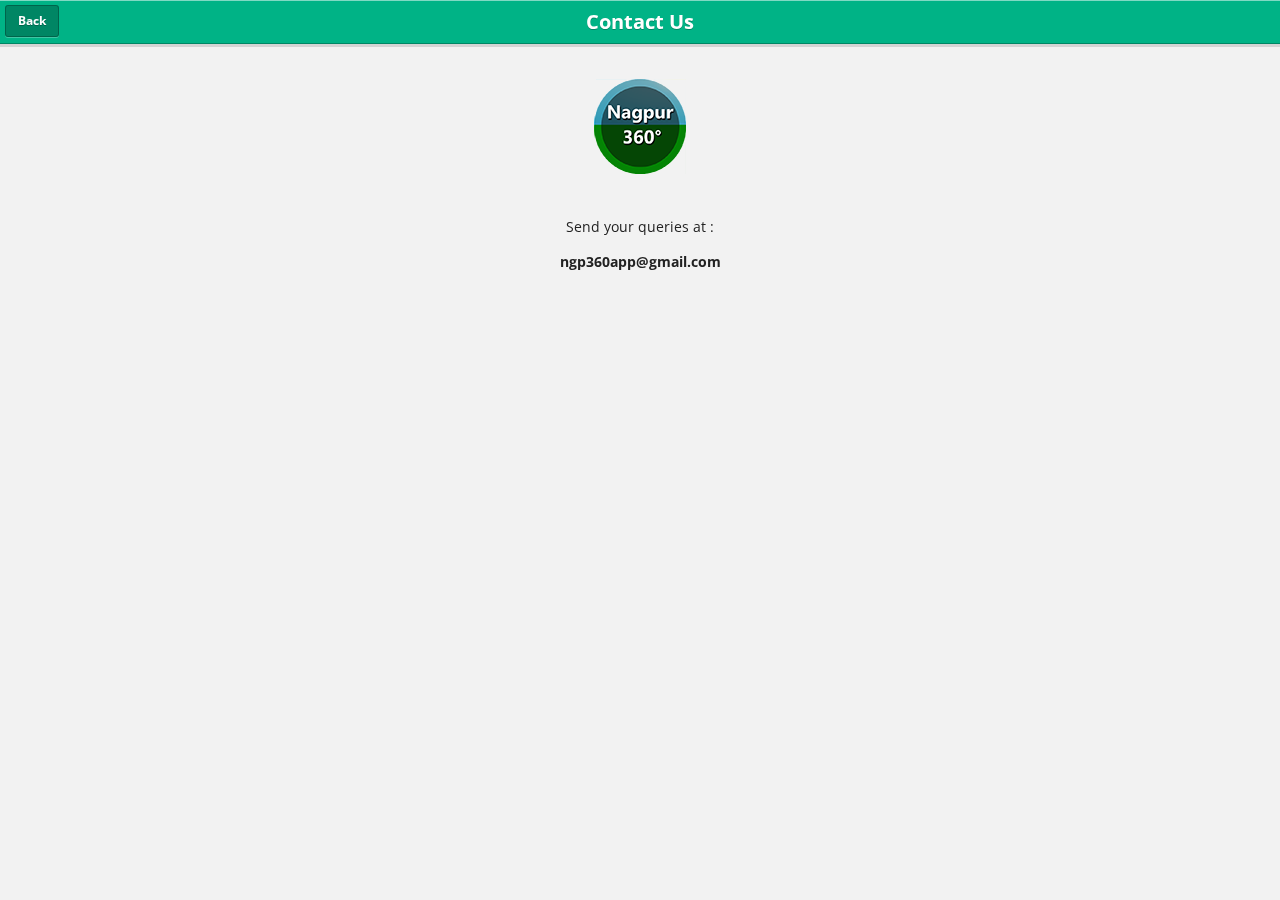
<file: contact.html>
<!DOCTYPE html>
<html>
	<head>
		<meta charset="utf-8">
		<title>Charu</title>

		<!-- Sets initial viewport load and disables zooming	-->
		<meta name="viewport" content="initial-scale=1, maximum-scale=1, user-scalable=no">

		<!-- Makes your prototype chrome-less once bookmarked to your phone's home screen -->
		<meta name="apple-mobile-web-app-capable" content="yes">
		<meta name="apple-mobile-web-app-status-bar-style" content="black">

		<!-- Set Apple icons for when prototype is saved to home screen -->
		<link rel="apple-touch-icon-precomposed" sizes="114x114" href="touch-icons/apple-touch-icon-114x114.png">
		<link rel="apple-touch-icon-precomposed" sizes="72x72" href="touch-icons/apple-touch-icon-72x72.png">
		<link rel="apple-touch-icon-precomposed" sizes="57x57" href="touch-icons/apple-touch-icon-57x57.png">

		<!-- Include the compiled Ratchet CSS -->
		<link rel="stylesheet" href="static/css/ratchet.css">
		<link rel="stylesheet" href="static/css/snap.css">
		<link rel="stylesheet" href="static/css/vine.css">

	</head>
	<body>
	
	<div class="snap-drawers">
				<div class="snap-drawer snap-drawer-left" id="left-drawer">
			<ul class="list">

				<li class="list-divider">Home</li>
					<li><a href="index.html"><img src="static/img/placeholders/50.gif" class="avatar"> Nagpur</a></li>

				<li class="list-divider">Explore</li>
					<li><a href="#">News</a></li>
					<li><a href="#">#ComingSoon</a></li>
				<li class="list-divider">App Related</li>
					<li><a href="#">Useful Links <span class="chevron"></span></a></li>
					<li><a href="#">New Features Guide <span class="chevron"></span></a></li>
					<li><a href="contact.html">Contact Us <span class="chevron"></span></a></li>
					<li><a href="terms.html">Terms &amp; Conditions <span class="chevron"></span></a></li>
					<li><center> v1.0 Dragon</br>&copy; 2016</br>Charu Gaurkar</center></li>
			</ul>
		</div>
	</div>

		<div id="content">
	
		<!-- Make sure all your bars are the first things in your <body> -->
		<header class="bar-title">
			<button class="button" id="toggle-left"><a href="index.html">Back</a></button>
			<h1 class="title">Contact Us</h1>
		</header>
		
		<!-- Wrap all non-bar HTML in the .content div (this is actually what scrolls) -->
		<!-- <div class="content">-->

				<div class="content">
			<div class="media">
				<center>
				<br><br><img src="static/logo.png"></center>
				<p style="padding:20px;">
					<center>Send your queries at : <br><br>
					<email><b>ngp360app@gmail.com</b></email>
					</center>
					</p>
				</div>
			</div>
	</div>



	<script type="text/javascript" src="static/js/ratchet.custom.js"></script>
	<script type="text/javascript" src="static/js/jquery.min.js"></script>
	<script type="text/javascript" src="static/js/app.js"></script>
	</body>
</html>
</file>
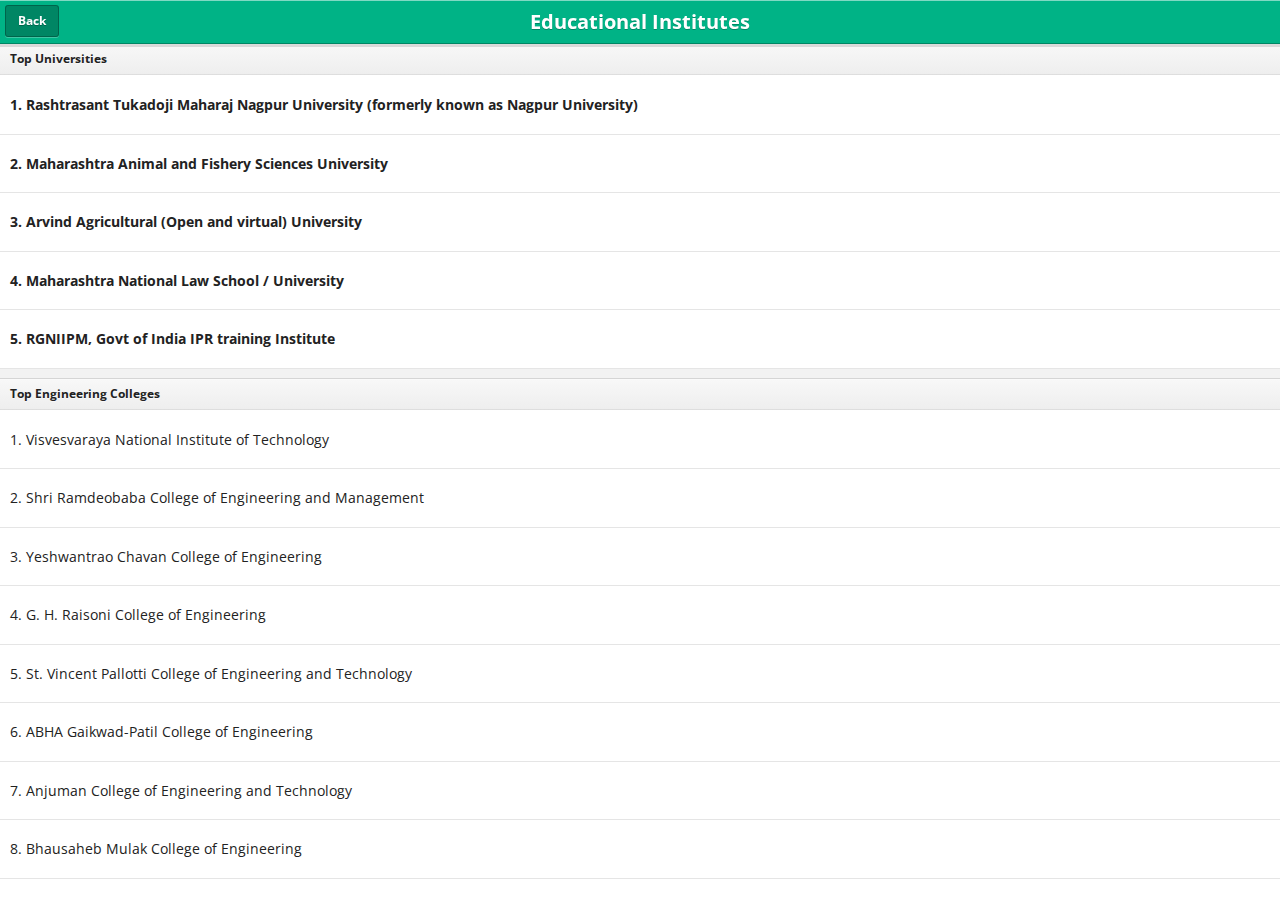
<file: edu.html>
<!DOCTYPE html>
<html>
	<head>
		<meta charset="utf-8">
		<title>Charu</title>

		<!-- Sets initial viewport load and disables zooming	-->
		<meta name="viewport" content="initial-scale=1, maximum-scale=1, user-scalable=no">

		<!-- Makes your prototype chrome-less once bookmarked to your phone's home screen -->
		<meta name="apple-mobile-web-app-capable" content="yes">
		<meta name="apple-mobile-web-app-status-bar-style" content="black">

		<!-- Set Apple icons for when prototype is saved to home screen -->
		<link rel="apple-touch-icon-precomposed" sizes="114x114" href="touch-icons/apple-touch-icon-114x114.png">
		<link rel="apple-touch-icon-precomposed" sizes="72x72" href="touch-icons/apple-touch-icon-72x72.png">
		<link rel="apple-touch-icon-precomposed" sizes="57x57" href="touch-icons/apple-touch-icon-57x57.png">

		<!-- Include the compiled Ratchet CSS -->
		<link rel="stylesheet" href="static/css/ratchet.css">
		<link rel="stylesheet" href="static/css/vine.css">

	</head>
	<body>
	

		<div id="content">
	
		<!-- Make sure all your bars are the first things in your <body> -->
		<header class="bar-title">
			<button class="button" id="toggle-left"><a href="index.html">Back</a></button>
			<h1 class="title">Educational Institutes</h1>
		</header>
		
		<!-- Wrap all non-bar HTML in the .content div (this is actually what scrolls) -->
		<!-- <div class="content">-->

				<div class="content">
		    <ul class="list">
  				<li class="list-divider">Top Universities</li>
  				<li><b>1. Rashtrasant Tukadoji Maharaj Nagpur University (formerly known as Nagpur University)</b></li>
  				<li><b>2. Maharashtra Animal and Fishery Sciences University</b></li>
  				<li><b>3. Arvind Agricultural (Open and virtual) University</b></li>
  				<li><b>4. Maharashtra National Law School / University</b></li>
  				<li><b>5. RGNIIPM, Govt of India IPR training Institute</b></li>
			</ul>
			<ul class="list">
  				<li class="list-divider">Top Engineering Colleges</li>
  				<li>1. Visvesvaraya National Institute of Technology</li>
  				<li>2. Shri Ramdeobaba College of Engineering and Management</li>
  				<li>3. Yeshwantrao Chavan College of Engineering</li>
  				<li>4. G. H. Raisoni College of Engineering</li>
  				<li>5. St. Vincent Pallotti College of Engineering and Technology</li>
  				<li>6. ABHA Gaikwad-Patil College of Engineering</li>
  				<li>7. Anjuman College of Engineering and Technology</li>
  				<li>8. Bhausaheb Mulak College of Engineering</li>
  				<li>9. Dr. Babasaheb Ambedkar College of Engineering & Research, Wanadongri</li>
  				<li>10. J D College Of Engineering And Management</li>
  				<li>11. Jhulelal Institute of Technology</li>
  				<li>12. Karmaveer Dadasaheb Kannamwar College of Engineering</li>
  				<li>13. Laxminarayan Institute of Technology</li>
  				<li>14. Nagarjuna Institute of Engineering Technology & Management</li>
  				<li>15. Nagpur Institute of Technology</li>
  				<li>16. Nuva College of Engineering and Technology</li>
  				<li>17. Priydarshini Institute of Engineering and Technology</li>
  				<li>18. Rajiv Gandhi College of Engineering & Research</li>
  				<li>19. S. B. Jain Institute of Technology</li>
  				<li>20. Umrer College of Engineering</li>
  				<li>21. Vidya Niketan Institute of Engineering & Technology</li>
  				<li>22. Wainganga College of Engineering</li>	
  			</ul>
			<ul class="list">
  				<li class="list-divider">Top Management Colleges</li>
				<li>1. Datta Meghe Institute of Management Studies</li>
				<li>2. Dr. Ambedkar Institute of Management Studies and Research</li>
				<li>3. Green Heaven Institute of Management and Research (MBA)</li> 
				<li>4. IIMP Distance Education of Management</li>
				<li>5. Indian Institute of Management Nagpur</li>
				<li>6. OCTAVE Business School</li>
			</ul>  		
			<ul class="list">
  				<li class="list-divider">Top Medical Colleges</li>
				<li>1. Government Medical College</li>
				<li>2. Indira Gandhi Medical College</li>
				<li>3. N. K. P. Salve Institute of Medical Sci, & Research Center & Lata Mangeshkar Hospital</li> 
			</ul>  		
		</div>
		</div>


	<script type="text/javascript" src="static/js/ratchet.custom.js"></script>
	<script type="text/javascript" src="static/js/jquery.min.js"></script>
	<script type="text/javascript" src="static/js/app.js"></script>
	</body>
</html>
</file>
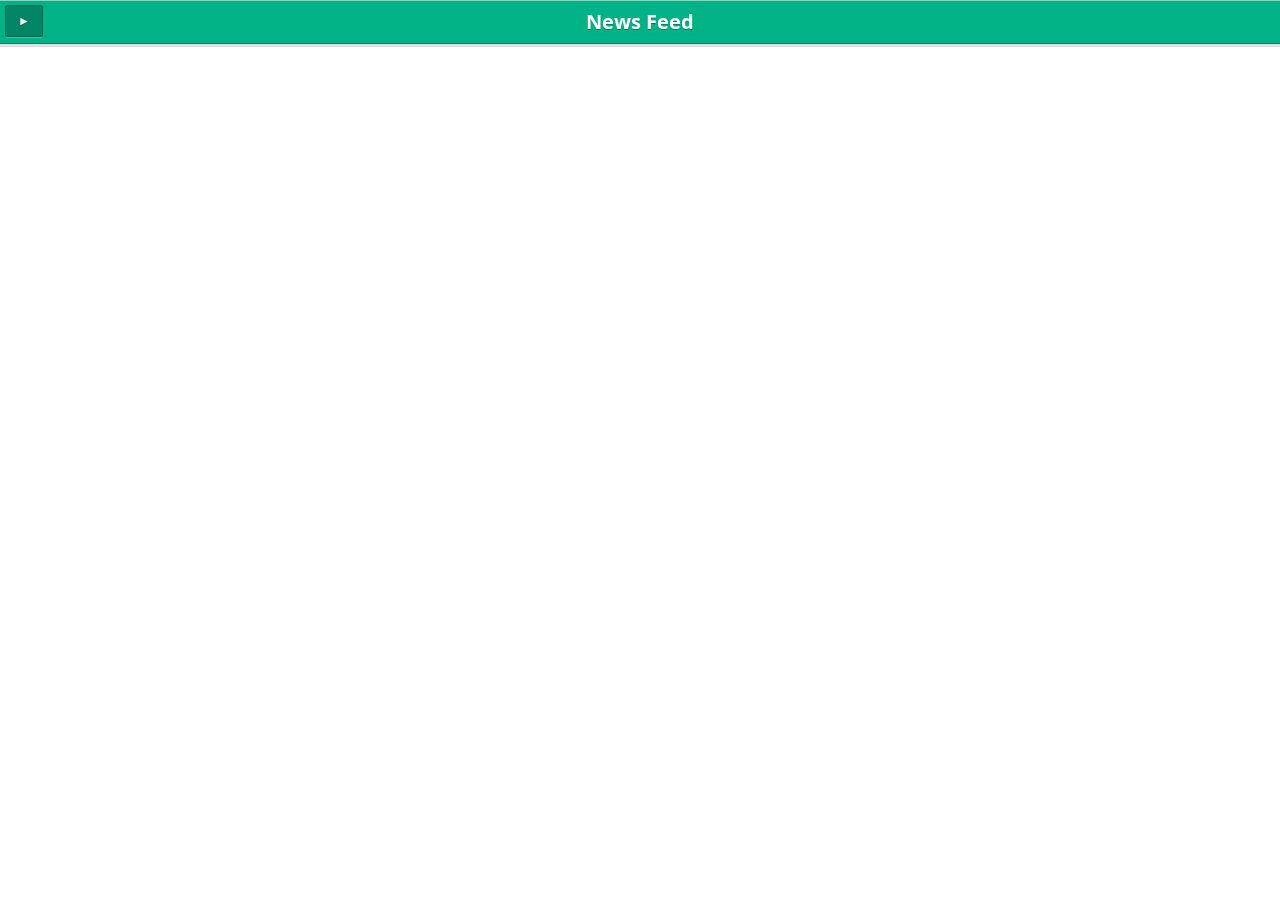
<file: feed.html>
<!DOCTYPE html>
<html>
	<head>
		<meta charset="utf-8">
		<title>Charu</title>

		<!-- Sets initial viewport load and disables zooming	-->
		<meta name="viewport" content="initial-scale=1, maximum-scale=1, user-scalable=no">

		<!-- Makes your prototype chrome-less once bookmarked to your phone's home screen -->
		<meta name="apple-mobile-web-app-capable" content="yes">
		<meta name="apple-mobile-web-app-status-bar-style" content="black">

		<!-- Set Apple icons for when prototype is saved to home screen -->
		<link rel="apple-touch-icon-precomposed" sizes="114x114" href="touch-icons/apple-touch-icon-114x114.png">
		<link rel="apple-touch-icon-precomposed" sizes="72x72" href="touch-icons/apple-touch-icon-72x72.png">
		<link rel="apple-touch-icon-precomposed" sizes="57x57" href="touch-icons/apple-touch-icon-57x57.png">

		<!-- Include the compiled Ratchet CSS -->
		<link rel="stylesheet" href="static/css/ratchet.css">
		<link rel="stylesheet" href="static/css/snap.css">
		<link rel="stylesheet" href="static/css/vine.css">

	</head>
	<body>
	
	<div class="snap-drawers">
				<div class="snap-drawer snap-drawer-left" id="left-drawer">
			<ul class="list">

				<li class="list-divider">Home</li>
					<li><a href="index.html"><img src="static/img/placeholders/50.gif" class="avatar"> Nagpur</a></li>

				<li class="list-divider">Explore</li>
					<li><a href="feed.html">News</a></li>
					<li><a href="#">#ComingSoon</a></li>
				<li class="list-divider">App Related</li>
					<li><a href="links.html">Useful Links <span class="chevron"></span></a></li>
					<li><a href="#">New Features Guide <span class="chevron"></span></a></li>
					<li><a href="contact.html">Contact Us <span class="chevron"></span></a></li>
					<li><a href="terms.html">Terms &amp; Conditions <span class="chevron"></span></a></li>
					<li><center> v1.0 Dragon</br>&copy; 2016</br>Charu Gaurkar</center></li>
			</ul>
		</div>
	</div>

		<div id="content">
	
		<!-- Make sure all your bars are the first things in your <body> -->
		<header class="bar-title">
			<button class="button" id="toggle-left">►</button>
			<h1 class="title">News Feed</h1>
		</header>
		
		<!-- Wrap all non-bar HTML in the .content div (this is actually what scrolls) -->
		<!-- <div class="content">-->

	<script type="text/javascript" src="static/js/ratchet.custom.js"></script>
	<script type="text/javascript" src="static/js/jquery.min.js"></script>
	<script type="text/javascript" src="static/js/snap.js"></script>
	<script type="text/javascript" src="static/js/app.js"></script>
	</body>
</html>
</file>
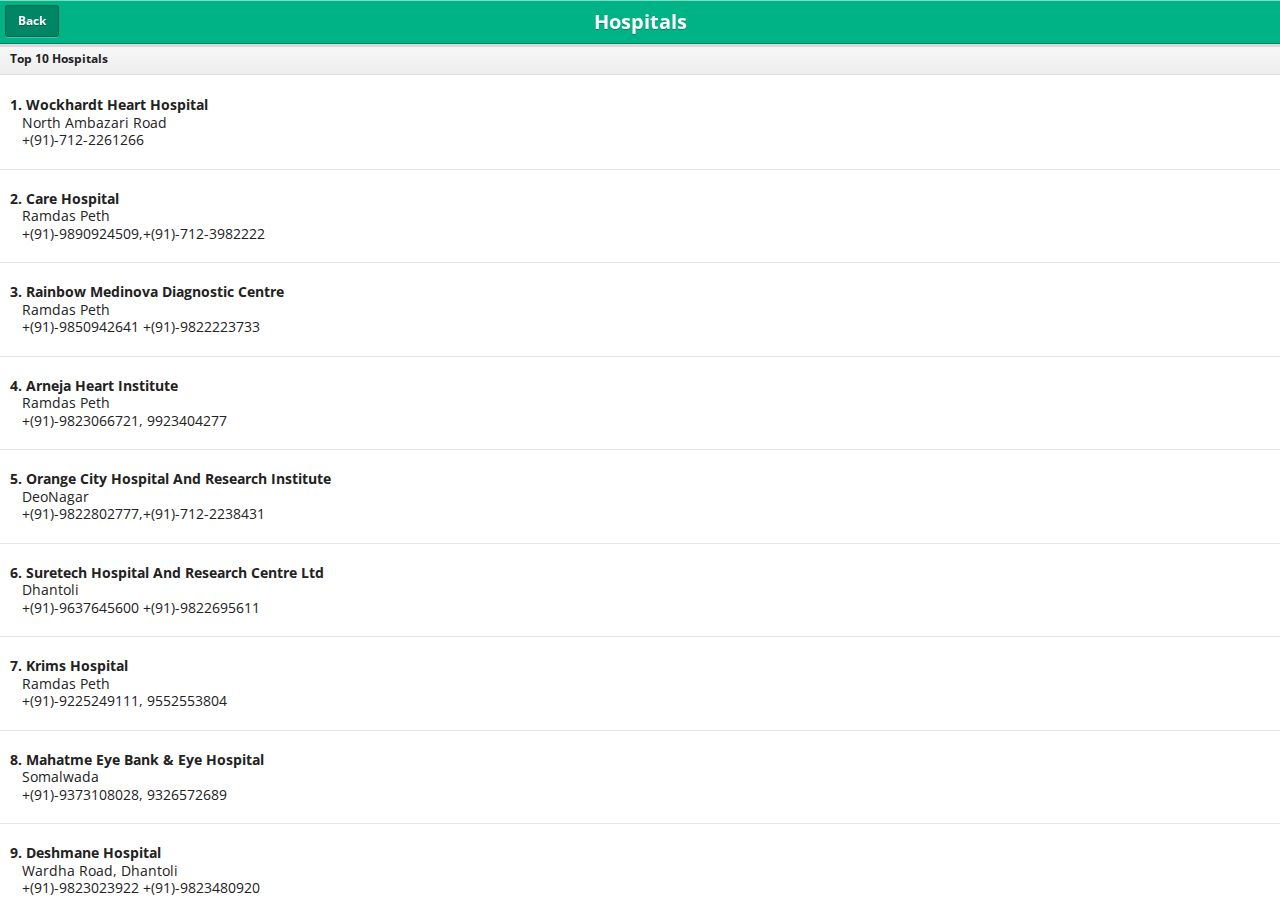
<file: health.html>
<!DOCTYPE html>
<html>
	<head>
		<meta charset="utf-8">
		<title>Charu</title>

		<!-- Sets initial viewport load and disables zooming	-->
		<meta name="viewport" content="initial-scale=1, maximum-scale=1, user-scalable=no">

		<!-- Makes your prototype chrome-less once bookmarked to your phone's home screen -->
		<meta name="apple-mobile-web-app-capable" content="yes">
		<meta name="apple-mobile-web-app-status-bar-style" content="black">

		<!-- Set Apple icons for when prototype is saved to home screen -->
		<link rel="apple-touch-icon-precomposed" sizes="114x114" href="touch-icons/apple-touch-icon-114x114.png">
		<link rel="apple-touch-icon-precomposed" sizes="72x72" href="touch-icons/apple-touch-icon-72x72.png">
		<link rel="apple-touch-icon-precomposed" sizes="57x57" href="touch-icons/apple-touch-icon-57x57.png">

		<!-- Include the compiled Ratchet CSS -->
		<link rel="stylesheet" href="static/css/ratchet.css">
		<link rel="stylesheet" href="static/css/vine.css">

	</head>
	<body>
	

		<div id="content">
	
		<!-- Make sure all your bars are the first things in your <body> -->
		<header class="bar-title">
			<button class="button"><a href="index.html">Back</a></button>
			<h1 class="title">Hospitals</h1>
		</header>
		<!-- Wrap all non-bar HTML in the .content div (this is actually what scrolls) -->
		<div class="content">
		    <ul class="list">
  				<li class="list-divider">Top 10 Hospitals</li>
  				<li><b>1. Wockhardt Heart Hospital</b></br>&nbsp;&nbsp;&nbsp;North Ambazari Road</br>&nbsp;&nbsp;&nbsp;+(91)-712-2261266</li>
  				<li><b>2. Care Hospital</b></br>&nbsp;&nbsp;&nbsp;Ramdas Peth</br>&nbsp;&nbsp;&nbsp;+(91)-9890924509,+(91)-712-3982222</li>
  				<li><b>3. Rainbow Medinova Diagnostic Centre</b></br>&nbsp;&nbsp;&nbsp;Ramdas Peth</br>&nbsp;&nbsp;&nbsp;+(91)-9850942641 +(91)-9822223733</li>
  				<li><b>4. Arneja Heart Institute</b></br>&nbsp;&nbsp;&nbsp;Ramdas Peth</br>&nbsp;&nbsp;&nbsp;+(91)-9823066721, 9923404277</li>
  				<li><b>5. Orange City Hospital And Research Institute</b></br>&nbsp;&nbsp;&nbsp;DeoNagar</br>&nbsp;&nbsp;&nbsp;+(91)-9822802777,+(91)-712-2238431</li>
  				<li><b>6. Suretech Hospital And Research Centre Ltd</b></br>&nbsp;&nbsp;&nbsp;Dhantoli</br>&nbsp;&nbsp;&nbsp;+(91)-9637645600 +(91)-9822695611</li>
  				<li><b>7. Krims Hospital</b></br>&nbsp;&nbsp;&nbsp;Ramdas Peth</br>&nbsp;&nbsp;&nbsp;+(91)-9225249111, 9552553804</li>
  				<li><b>8. Mahatme Eye Bank & Eye Hospital</b></br>&nbsp;&nbsp;&nbsp;Somalwada</br>&nbsp;&nbsp;&nbsp;+(91)-9373108028, 9326572689</li>
  				<li><b>9. Deshmane Hospital</b></br>&nbsp;&nbsp;&nbsp;Wardha Road, Dhantoli</br>&nbsp;&nbsp;&nbsp;+(91)-9823023922 +(91)-9823480920</li>
  				<li><b>10. G T Padole Hospital</b></br>&nbsp;&nbsp;&nbsp;Padole Layout</br>&nbsp;&nbsp;&nbsp;+(91)-9823148755, 9823014759</li>
			</ul>
		</div>
		</div>
		
		<!-- Wrap all non-bar HTML in the .content div (this is actually what scrolls) -->
		<!-- <div class="content">-->

	<script type="text/javascript" src="static/js/ratchet.custom.js"></script>
	<script type="text/javascript" src="static/js/jquery.min.js"></script>
	<script type="text/javascript" src="static/js/app.js"></script>
	</body>
</html>
</file>
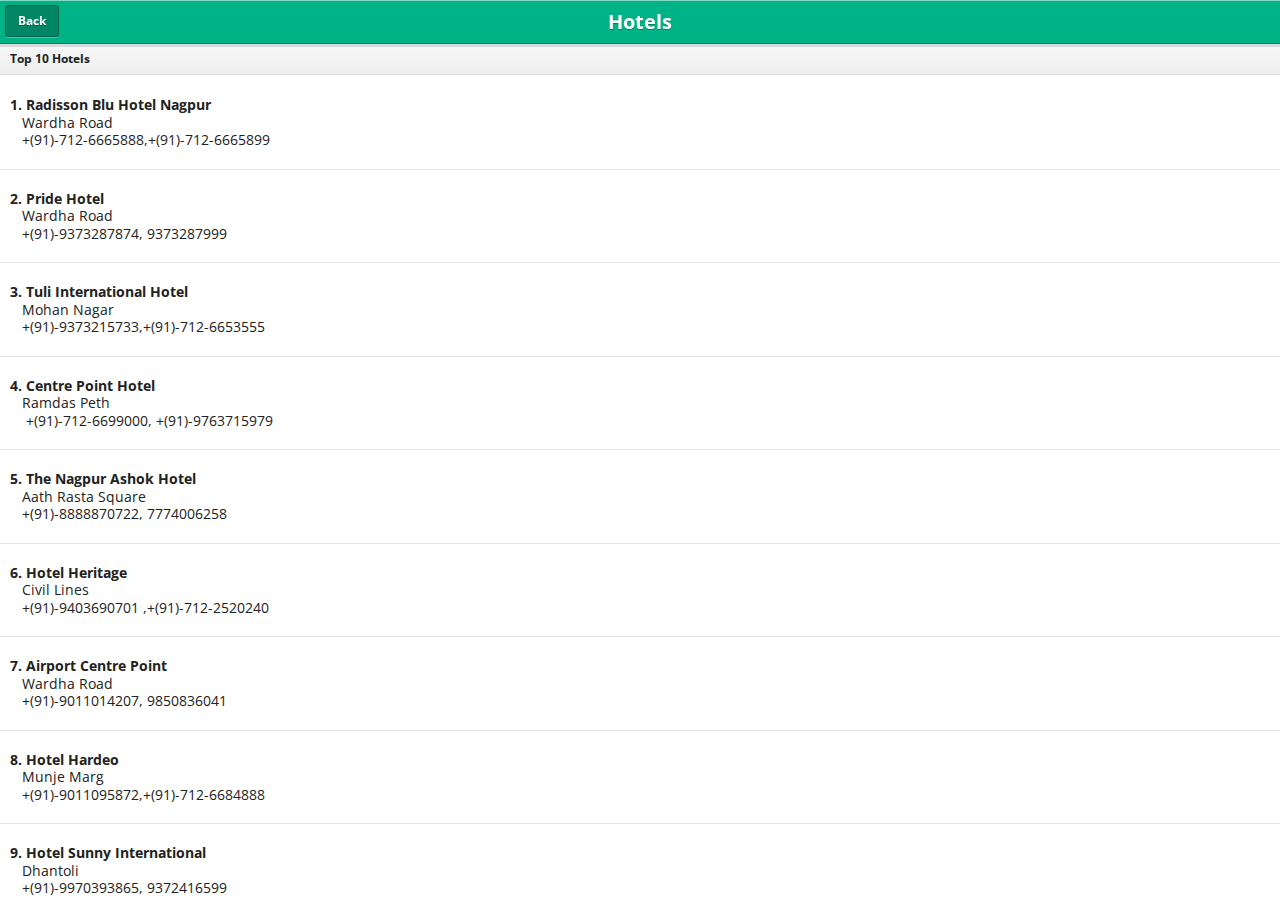
<file: hotel.html>
<!DOCTYPE html>
<html>
	<head>
		<meta charset="utf-8">
		<title>Charu</title>

		<!-- Sets initial viewport load and disables zooming	-->
		<meta name="viewport" content="initial-scale=1, maximum-scale=1, user-scalable=no">

		<!-- Makes your prototype chrome-less once bookmarked to your phone's home screen -->
		<meta name="apple-mobile-web-app-capable" content="yes">
		<meta name="apple-mobile-web-app-status-bar-style" content="black">

		<!-- Set Apple icons for when prototype is saved to home screen -->
		<link rel="apple-touch-icon-precomposed" sizes="114x114" href="touch-icons/apple-touch-icon-114x114.png">
		<link rel="apple-touch-icon-precomposed" sizes="72x72" href="touch-icons/apple-touch-icon-72x72.png">
		<link rel="apple-touch-icon-precomposed" sizes="57x57" href="touch-icons/apple-touch-icon-57x57.png">

		<!-- Include the compiled Ratchet CSS -->
		<link rel="stylesheet" href="static/css/ratchet.css">
		<link rel="stylesheet" href="static/css/vine.css">

	</head>
	<body>

		<div id="content">
	
		<!-- Make sure all your bars are the first things in your <body> -->
		<header class="bar-title">
			<button class="button" id="toggle-left"><a href="index.html">Back</a></button>
			<h1 class="title">Hotels</h1>
		</header>
		
		<!-- Wrap all non-bar HTML in the .content div (this is actually what scrolls) -->
		<!-- <div class="content">-->
				<div class="content">
		    <ul class="list">
  				<li class="list-divider">Top 10 Hotels</li>
  				<li><b>1. Radisson Blu Hotel Nagpur</b></br>&nbsp;&nbsp;&nbsp;Wardha Road</br>&nbsp;&nbsp;&nbsp;+(91)-712-6665888,+(91)-712-6665899</li>
  				<li><b>2. Pride Hotel</b></br>&nbsp;&nbsp;&nbsp;Wardha Road</br>&nbsp;&nbsp;&nbsp;+(91)-9373287874, 9373287999</li>
  				<li><b>3. Tuli International Hotel</b></br>&nbsp;&nbsp;&nbsp;Mohan Nagar</br>&nbsp;&nbsp;&nbsp;+(91)-9373215733,+(91)-712-6653555</li>
  				<li><b>4. Centre Point Hotel</b></br>&nbsp;&nbsp;&nbsp;Ramdas Peth</br>&nbsp;&nbsp;&nbsp;  +(91)-712-6699000, +(91)-9763715979</li>
  				<li><b>5. The Nagpur Ashok Hotel</b></br>&nbsp;&nbsp;&nbsp;Aath Rasta Square</br>&nbsp;&nbsp;&nbsp;+(91)-8888870722, 7774006258</li>
  				<li><b>6. Hotel Heritage</b></br>&nbsp;&nbsp;&nbsp;Civil Lines</br>&nbsp;&nbsp;&nbsp;+(91)-9403690701 ,+(91)-712-2520240 </li>
  				<li><b>7. Airport Centre Point</b></br>&nbsp;&nbsp;&nbsp;Wardha Road</br>&nbsp;&nbsp;&nbsp;+(91)-9011014207, 9850836041</li>
  				<li><b>8. Hotel Hardeo</b></br>&nbsp;&nbsp;&nbsp;Munje Marg</br>&nbsp;&nbsp;&nbsp;+(91)-9011095872,+(91)-712-6684888</li>
  				<li><b>9. Hotel Sunny International</b></br>&nbsp;&nbsp;&nbsp;Dhantoli</br>&nbsp;&nbsp;&nbsp;+(91)-9970393865, 9372416599</li>
  				<li><b>10. Hotel Royal Regency</b></br>&nbsp;&nbsp;&nbsp;Butibori</br>&nbsp;&nbsp;&nbsp;+(91)-9325777209 +(91)-9325777202 </li>
			</ul>
		</div>
	</div>

	<script type="text/javascript" src="static/js/ratchet.custom.js"></script>
	<script type="text/javascript" src="static/js/jquery.min.js"></script>
	<script type="text/javascript" src="static/js/app.js"></script>
	</body>
</html>
</file>
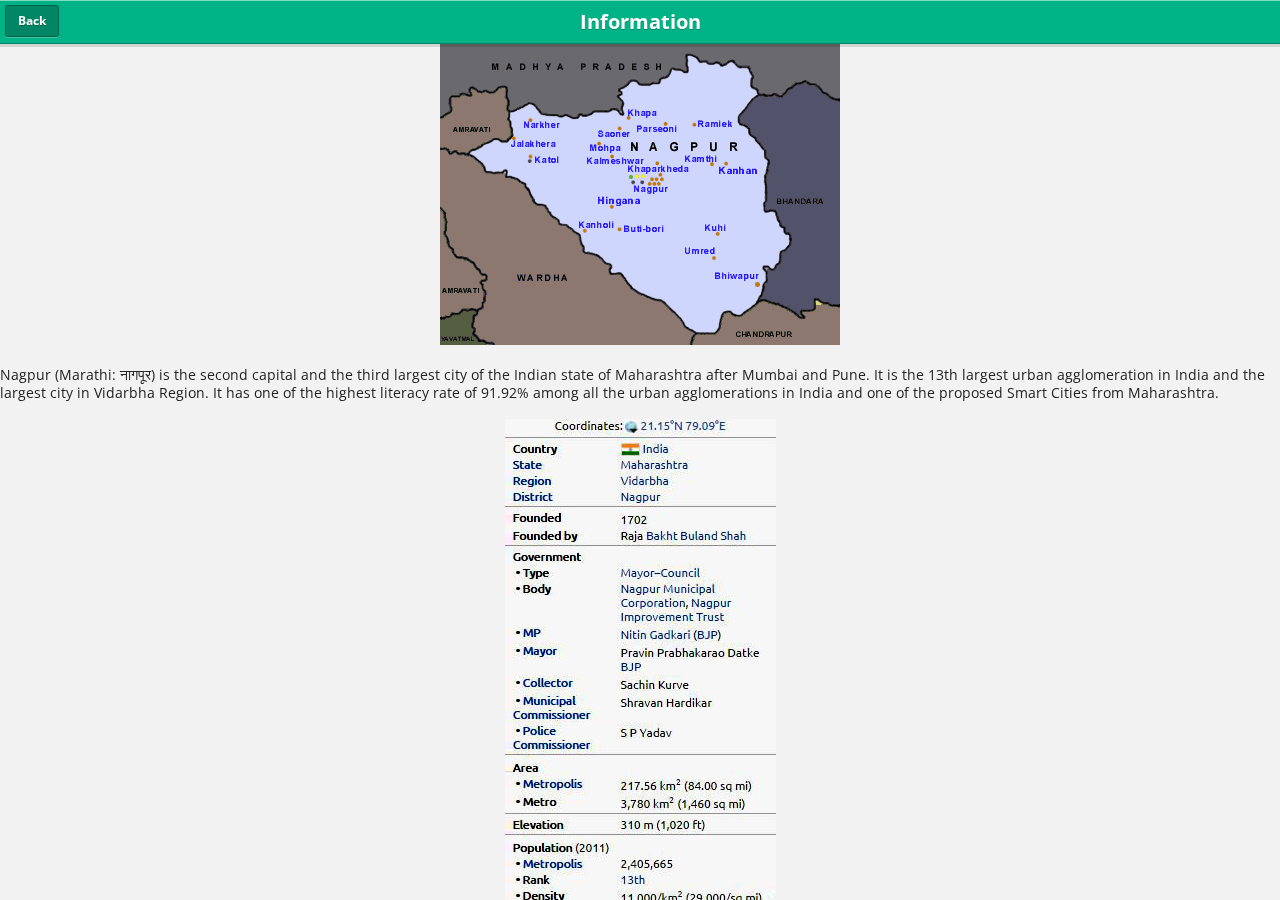
<file: info.html>
<!DOCTYPE html>
<html>
	<head>
		<meta charset="utf-8">
		<title>Charu</title>

		<!-- Sets initial viewport load and disables zooming	-->
		<meta name="viewport" content="initial-scale=1, maximum-scale=1, user-scalable=no">

		<!-- Makes your prototype chrome-less once bookmarked to your phone's home screen -->
		<meta name="apple-mobile-web-app-capable" content="yes">
		<meta name="apple-mobile-web-app-status-bar-style" content="black">

		<!-- Set Apple icons for when prototype is saved to home screen -->
		<link rel="apple-touch-icon-precomposed" sizes="114x114" href="touch-icons/apple-touch-icon-114x114.png">
		<link rel="apple-touch-icon-precomposed" sizes="72x72" href="touch-icons/apple-touch-icon-72x72.png">
		<link rel="apple-touch-icon-precomposed" sizes="57x57" href="touch-icons/apple-touch-icon-57x57.png">

		<!-- Include the compiled Ratchet CSS -->
		<link rel="stylesheet" href="static/css/ratchet.css">

		<link rel="stylesheet" href="static/css/vine.css">

	</head>
	<body>
	


		<div id="content">
	
		<!-- Make sure all your bars are the first things in your <body> -->
		<header class="bar-title">
			<button class="button" id="toggle-left"><a href="index.html">Back</a></button>
			<h1 class="title">Information</h1>
		</header>
		
		<!-- Wrap all non-bar HTML in the .content div (this is actually what scrolls) -->
		<!-- <div class="content">-->
		<div class="content">
			<div class="media">
			<center>
				<img src="static/img/nagpur.gif">
			</center><br>
				<p>Nagpur (Marathi: नागपूर) is the second capital and the third largest city of the Indian state of Maharashtra after Mumbai and Pune. It is the 13th largest urban agglomeration in India and the largest city in Vidarbha Region. It has one of the highest literacy rate of 91.92% among all the urban agglomerations in India and one of the proposed Smart Cities from Maharashtra.</p>
				<p><br>
			<center><img src="static/img/ngp.JPG"></center>	



		</div>

	<script type="text/javascript" src="static/js/ratchet.custom.js"></script>
	<script type="text/javascript" src="static/js/jquery.min.js"></script>

	<script type="text/javascript" src="static/js/app.js"></script>
	</body>
</html>
</file>
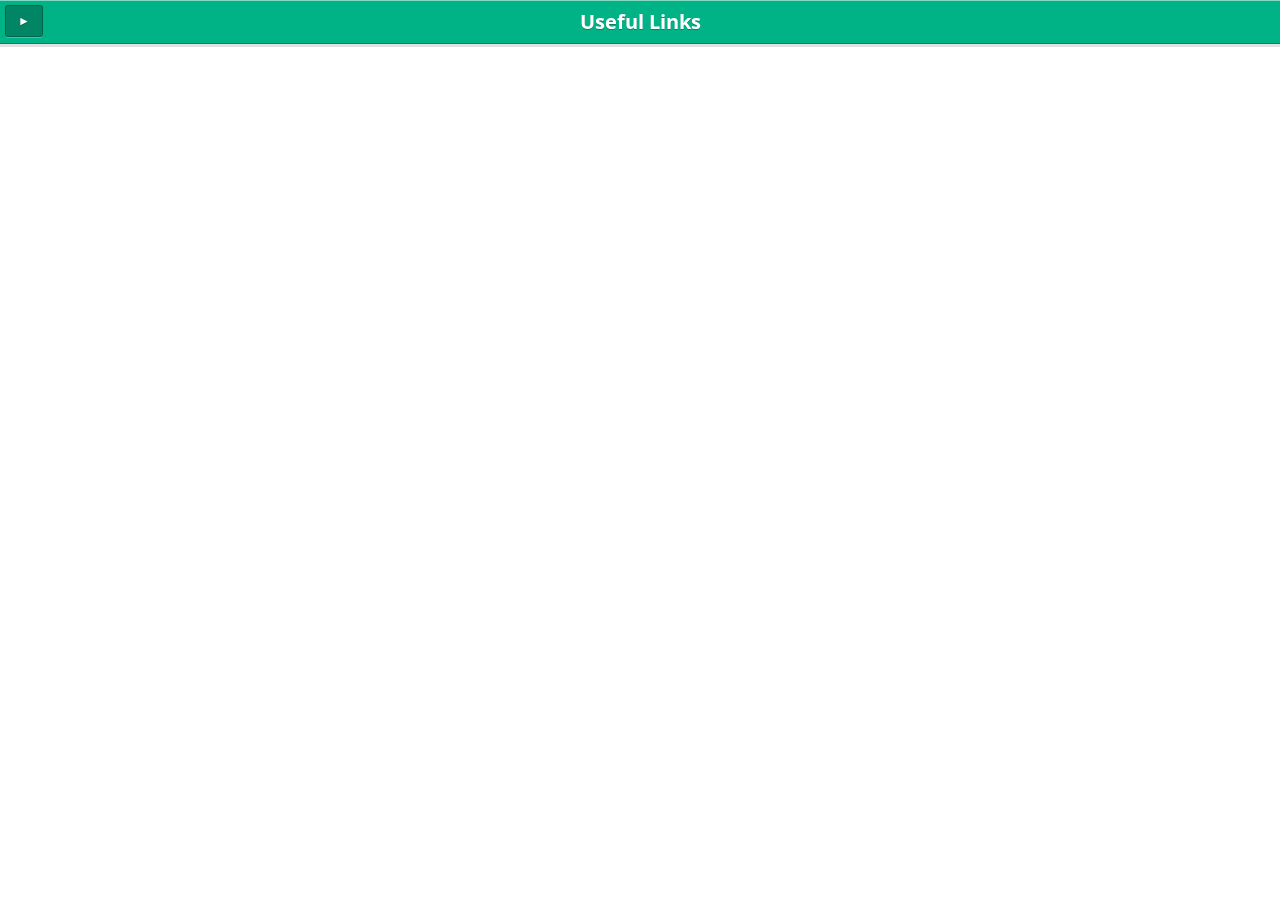
<file: links.html>
<!DOCTYPE html>
<html>
	<head>
		<meta charset="utf-8">
		<title>Charu</title>

		<!-- Sets initial viewport load and disables zooming	-->
		<meta name="viewport" content="initial-scale=1, maximum-scale=1, user-scalable=no">

		<!-- Makes your prototype chrome-less once bookmarked to your phone's home screen -->
		<meta name="apple-mobile-web-app-capable" content="yes">
		<meta name="apple-mobile-web-app-status-bar-style" content="black">

		<!-- Set Apple icons for when prototype is saved to home screen -->
		<link rel="apple-touch-icon-precomposed" sizes="114x114" href="touch-icons/apple-touch-icon-114x114.png">
		<link rel="apple-touch-icon-precomposed" sizes="72x72" href="touch-icons/apple-touch-icon-72x72.png">
		<link rel="apple-touch-icon-precomposed" sizes="57x57" href="touch-icons/apple-touch-icon-57x57.png">

		<!-- Include the compiled Ratchet CSS -->
		<link rel="stylesheet" href="static/css/ratchet.css">
		<link rel="stylesheet" href="static/css/snap.css">
		<link rel="stylesheet" href="static/css/vine.css">

	</head>
	<body>
	
	<div class="snap-drawers">
				<div class="snap-drawer snap-drawer-left" id="left-drawer">
			<ul class="list">

				<li class="list-divider">Home</li>
					<li><a href="index.html"><img src="static/img/placeholders/50.gif" class="avatar"> Nagpur</a></li>

				<li class="list-divider">Explore</li>
					<li><a href="feed.html">News</a></li>
					<li><a href="#">#ComingSoon</a></li>
				<li class="list-divider">App Related</li>
					<li><a href="links.html">Useful Links <span class="chevron"></span></a></li>
					<li><a href="#">New Features Guide <span class="chevron"></span></a></li>
					<li><a href="contact.html">Contact Us <span class="chevron"></span></a></li>
					<li><a href="terms.html">Terms &amp; Conditions <span class="chevron"></span></a></li>
					<li><center> v1.0 Dragon</br>&copy; 2016</br>Charu Gaurkar</center></li>
			</ul>
		</div>
	</div>

		<div id="content">
	
		<!-- Make sure all your bars are the first things in your <body> -->
		<header class="bar-title">
			<button class="button" id="toggle-left">►</button>
			<h1 class="title">Useful Links</h1>
		</header>
		
		<!-- Wrap all non-bar HTML in the .content div (this is actually what scrolls) -->
		<!-- <div class="content">-->

	<script type="text/javascript" src="static/js/ratchet.custom.js"></script>
	<script type="text/javascript" src="static/js/jquery.min.js"></script>
	<script type="text/javascript" src="static/js/snap.js"></script>
	<script type="text/javascript" src="static/js/app.js"></script>
	</body>
</html>
</file>
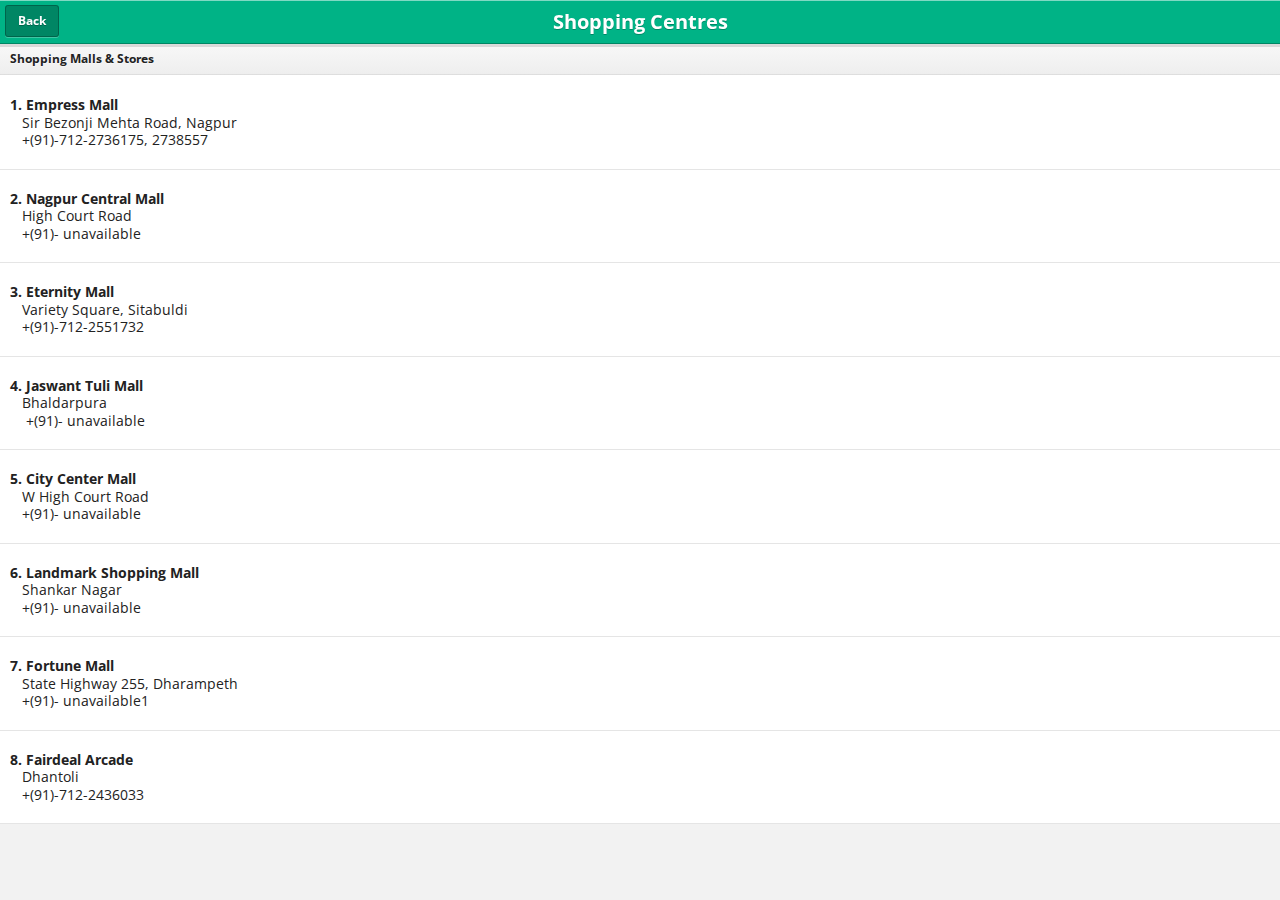
<file: malls.html>
<!DOCTYPE html>
<html>
	<head>
		<meta charset="utf-8">
		<title>Charu</title>

		<!-- Sets initial viewport load and disables zooming	-->
		<meta name="viewport" content="initial-scale=1, maximum-scale=1, user-scalable=no">

		<!-- Makes your prototype chrome-less once bookmarked to your phone's home screen -->
		<meta name="apple-mobile-web-app-capable" content="yes">
		<meta name="apple-mobile-web-app-status-bar-style" content="black">

		<!-- Set Apple icons for when prototype is saved to home screen -->
		<link rel="apple-touch-icon-precomposed" sizes="114x114" href="touch-icons/apple-touch-icon-114x114.png">
		<link rel="apple-touch-icon-precomposed" sizes="72x72" href="touch-icons/apple-touch-icon-72x72.png">
		<link rel="apple-touch-icon-precomposed" sizes="57x57" href="touch-icons/apple-touch-icon-57x57.png">

		<!-- Include the compiled Ratchet CSS -->
		<link rel="stylesheet" href="static/css/ratchet.css">
		<link rel="stylesheet" href="static/css/vine.css">

	</head>
	<body>

		<div id="content">
	
		<!-- Make sure all your bars are the first things in your <body> -->
		<header class="bar-title">
			<button class="button" id="toggle-left"><a href="index.html">Back</a></button>
			<h1 class="title">Shopping Centres</h1>
		</header>
		
		<!-- Wrap all non-bar HTML in the .content div (this is actually what scrolls) -->
		<!-- <div class="content">-->

		<div class="content">
		    <ul class="list">
  				<li class="list-divider">Shopping Malls & Stores</li>
  				<li><b>1. Empress Mall</b></br>&nbsp;&nbsp;&nbsp;Sir Bezonji Mehta Road, Nagpur</br>&nbsp;&nbsp;&nbsp;+(91)-712-2736175, 2738557</li>
  				<li><b>2. Nagpur Central Mall</b></br>&nbsp;&nbsp;&nbsp;High Court Road</br>&nbsp;&nbsp;&nbsp;+(91)- unavailable</li>
  				<li><b>3. Eternity Mall</b></br>&nbsp;&nbsp;&nbsp;Variety Square, Sitabuldi</br>&nbsp;&nbsp;&nbsp;+(91)-712-2551732</li>
  				<li><b>4. Jaswant Tuli Mall</b></br>&nbsp;&nbsp;&nbsp;Bhaldarpura</br>&nbsp;&nbsp;&nbsp;  +(91)- unavailable</li>
  				<li><b>5. City Center Mall</b></br>&nbsp;&nbsp;&nbsp;W High Court Road</br>&nbsp;&nbsp;&nbsp;+(91)- unavailable</li>
  				<li><b>6. Landmark Shopping Mall</b></br>&nbsp;&nbsp;&nbsp;Shankar Nagar</br>&nbsp;&nbsp;&nbsp;+(91)- unavailable </li>
  				<li><b>7. Fortune Mall</b></br>&nbsp;&nbsp;&nbsp;State Highway 255, Dharampeth</br>&nbsp;&nbsp;&nbsp;+(91)- unavailable1</li>
  				<li><b>8. Fairdeal Arcade</b></br>&nbsp;&nbsp;&nbsp;Dhantoli</br>&nbsp;&nbsp;&nbsp;+(91)-712-2436033</li>
			</ul>
		</div>

	<script type="text/javascript" src="static/js/ratchet.custom.js"></script>
	<script type="text/javascript" src="static/js/jquery.min.js"></script>
	<script type="text/javascript" src="static/js/snap.js"></script>
	<script type="text/javascript" src="static/js/app.js"></script>
	</body>
</html>
</file>
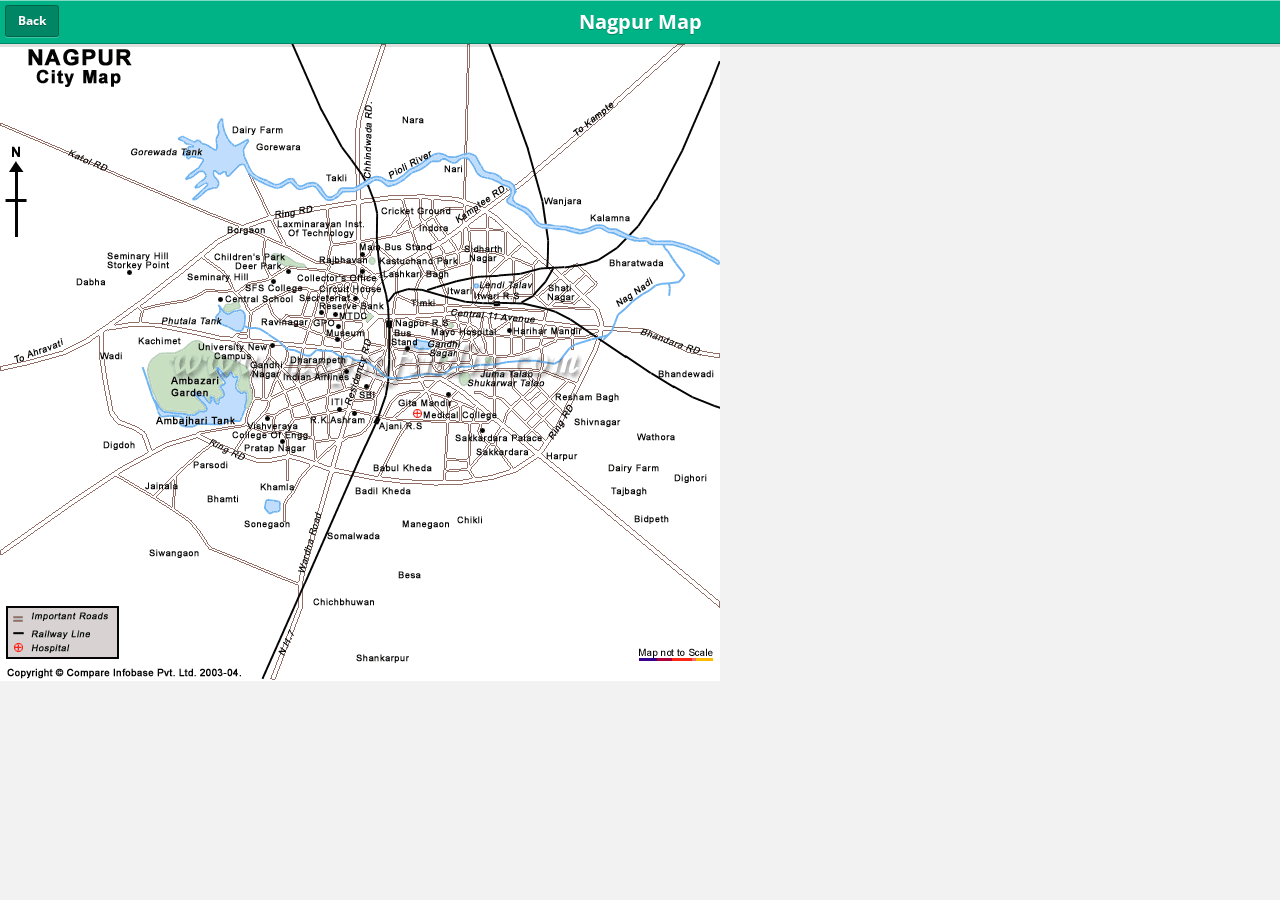
<file: map.html>
<!DOCTYPE html>
<html>
	<head>
		<meta charset="utf-8">
		<title>Charu</title>

		<!-- Sets initial viewport load and disables zooming	-->
		<meta name="viewport" content="initial-scale=1, maximum-scale=1, user-scalable=no">

		<!-- Makes your prototype chrome-less once bookmarked to your phone's home screen -->
		<meta name="apple-mobile-web-app-capable" content="yes">
		<meta name="apple-mobile-web-app-status-bar-style" content="black">

		<!-- Set Apple icons for when prototype is saved to home screen -->
		<link rel="apple-touch-icon-precomposed" sizes="114x114" href="touch-icons/apple-touch-icon-114x114.png">
		<link rel="apple-touch-icon-precomposed" sizes="72x72" href="touch-icons/apple-touch-icon-72x72.png">
		<link rel="apple-touch-icon-precomposed" sizes="57x57" href="touch-icons/apple-touch-icon-57x57.png">

		<!-- Include the compiled Ratchet CSS -->
		<link rel="stylesheet" href="static/css/ratchet.css">
		<link rel="stylesheet" href="static/css/snap.css">
		<link rel="stylesheet" href="static/css/vine.css">

	</head>
	<body>
	

		<div id="content">
	
		<!-- Make sure all your bars are the first things in your <body> -->
		<header class="bar-title">
			<button class="button" id="toggle-left"><a href="index.html">Back</a></button>
			<h1 class="title">Nagpur Map</h1>
		</header>
		
		<!-- Wrap all non-bar HTML in the .content div (this is actually what scrolls) -->
		<!-- <div class="content">-->
		<div class="content">
			<div class="media">
				<img src="static/img/map.gif">


		</div>
		</div>

	<script type="text/javascript" src="static/js/ratchet.custom.js"></script>
	<script type="text/javascript" src="static/js/jquery.min.js"></script>
	<script type="text/javascript" src="static/js/app.js"></script>
	</body>
</html>
</file>
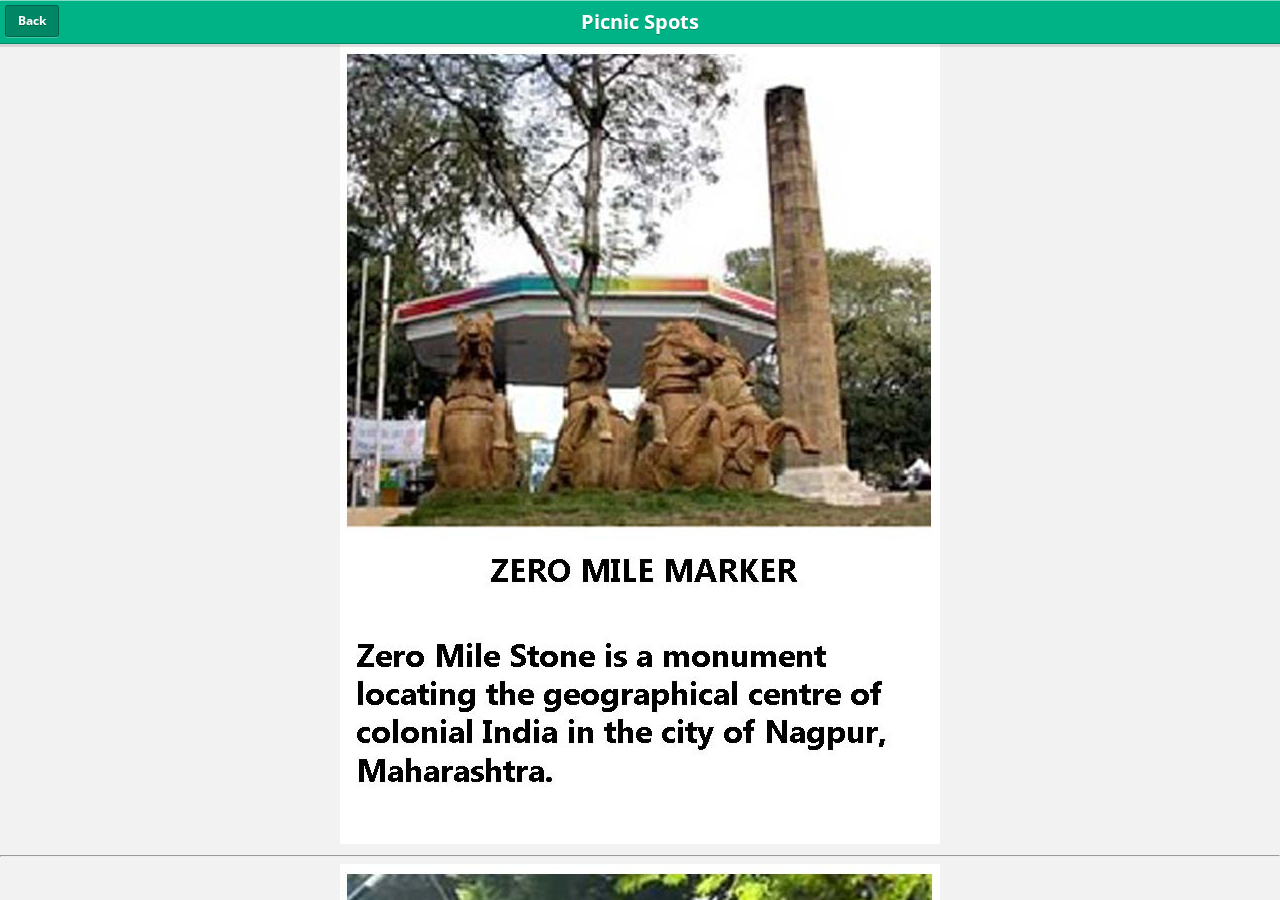
<file: picnic.html>
<!DOCTYPE html>
<html>
	<head>
		<meta charset="utf-8">
		<title>Charu</title>

		<!-- Sets initial viewport load and disables zooming	-->
		<meta name="viewport" content="initial-scale=1, maximum-scale=1, user-scalable=no">

		<!-- Makes your prototype chrome-less once bookmarked to your phone's home screen -->
		<meta name="apple-mobile-web-app-capable" content="yes">
		<meta name="apple-mobile-web-app-status-bar-style" content="black">

		<!-- Set Apple icons for when prototype is saved to home screen -->
		<link rel="apple-touch-icon-precomposed" sizes="114x114" href="touch-icons/apple-touch-icon-114x114.png">
		<link rel="apple-touch-icon-precomposed" sizes="72x72" href="touch-icons/apple-touch-icon-72x72.png">
		<link rel="apple-touch-icon-precomposed" sizes="57x57" href="touch-icons/apple-touch-icon-57x57.png">

		<!-- Include the compiled Ratchet CSS -->
		<link rel="stylesheet" href="static/css/ratchet.css">
		<link rel="stylesheet" href="static/css/vine.css">

	</head>
	<body>
	

		<div id="content">
	
		<!-- Make sure all your bars are the first things in your <body> -->
		<header class="bar-title">
			<button class="button" id="toggle-left"><a href="index.html">Back</a></button>
			<h1 class="title">Picnic Spots</h1>
		</header>
		
		<!-- Wrap all non-bar HTML in the .content div (this is actually what scrolls) -->
		<!-- <div class="content">-->
	<div class="content">
			<div class="media">
			<center>
				<img src="static/img/picnic1.jpg"><hr>
				<img src="static/img/picnic2.jpg"><hr>
				<img src="static/img/picnic3.jpg"><hr>
				<img src="static/img/picnic4.jpg"><hr>
				<img src="static/img/picnic5.jpg"><hr>
				<img src="static/img/picnic6.jpg"><hr>
				<img src="static/img/picnic7.jpg"><hr>
				<img src="static/img/picnic8.jpg"><hr>
				<img src="static/img/picnic9.jpg">
			</center><br>
	<script type="text/javascript" src="static/js/ratchet.custom.js"></script>
	<script type="text/javascript" src="static/js/jquery.min.js"></script>
	<script type="text/javascript" src="static/js/app.js"></script>
	</body>
</html>
</file>
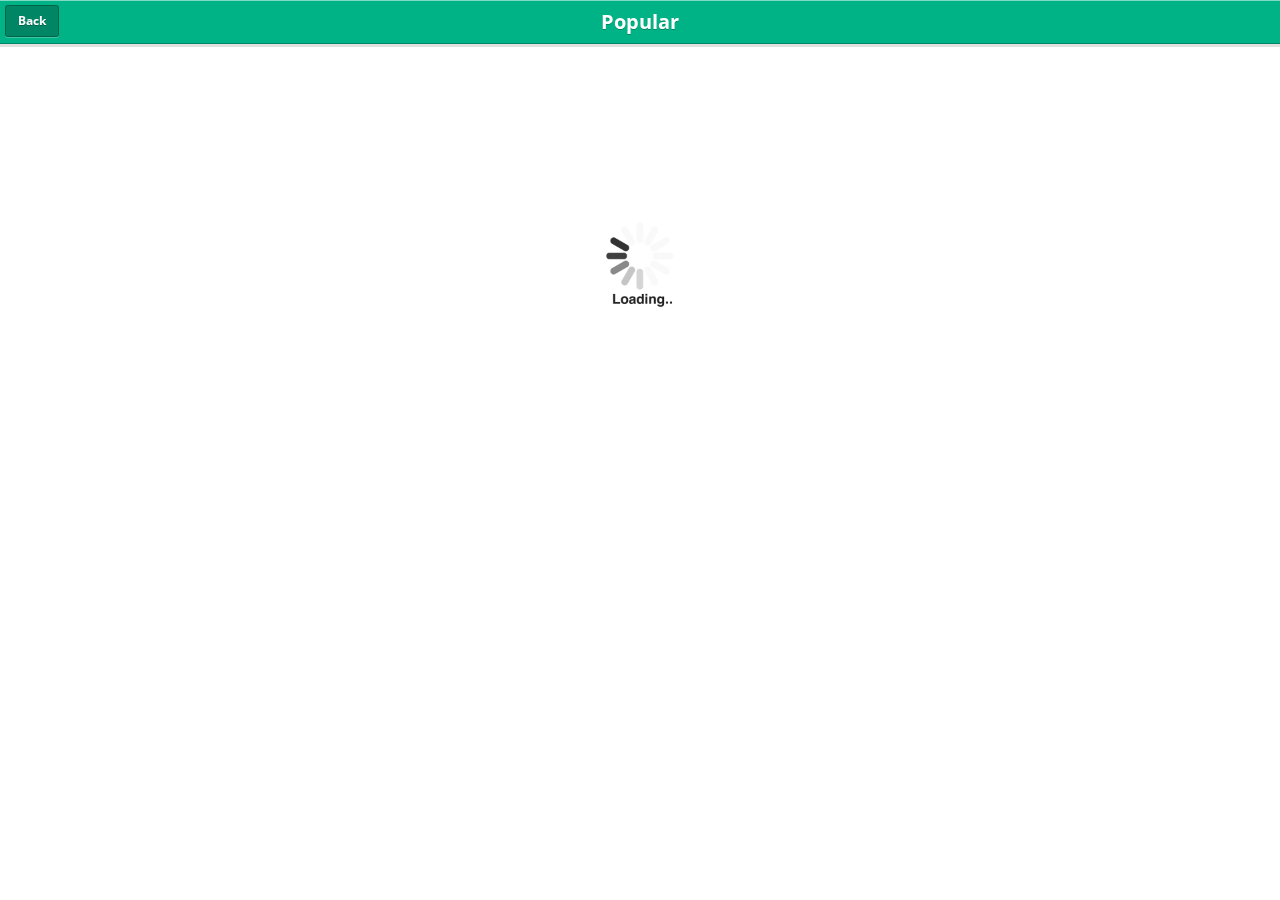
<file: popular.html>
<!DOCTYPE html>
<html>
	<head>
		<meta charset="utf-8">
		<title>Charu</title>

		<!-- Sets initial viewport load and disables zooming	-->
		<meta name="viewport" content="initial-scale=1, maximum-scale=1, user-scalable=no">

		<!-- Makes your prototype chrome-less once bookmarked to your phone's home screen -->
		<meta name="apple-mobile-web-app-capable" content="yes">
		<meta name="apple-mobile-web-app-status-bar-style" content="black">

		<!-- Set Apple icons for when prototype is saved to home screen -->
		<link rel="apple-touch-icon-precomposed" sizes="114x114" href="touch-icons/apple-touch-icon-114x114.png">
		<link rel="apple-touch-icon-precomposed" sizes="72x72" href="touch-icons/apple-touch-icon-72x72.png">
		<link rel="apple-touch-icon-precomposed" sizes="57x57" href="touch-icons/apple-touch-icon-57x57.png">

		<!-- Include the compiled Ratchet CSS -->
		<link rel="stylesheet" href="static/css/ratchet.css">
		<link rel="stylesheet" href="static/css/snap.css">
		<link rel="stylesheet" href="static/css/vine.css">

	</head>
	<body>

	<div class="snap-drawers">
				<div class="snap-drawer snap-drawer-left" id="left-drawer">
			<ul class="list">

				<li class="list-divider">Home</li>
					<li><a href="index.html"><img src="static/img/placeholders/50.gif" class="avatar"> Nagpur</a></li>

				<li class="list-divider">Explore</li>
					<li><a href="feed.html">News</a></li>
					<li><a href="#">#ComingSoon</a></li>
				<li class="list-divider">App Related</li>
					<li><a href="links.html">Useful Links <span class="chevron"></span></a></li>
					<li><a href="#">New Features Guide <span class="chevron"></span></a></li>
					<li><a href="contact.html">Contact Us <span class="chevron"></span></a></li>
					<li><a href="terms.html">Terms &amp; Conditions <span class="chevron"></span></a></li>
					<li><center> v1.0 Dragon</br>&copy; 2016</br>Charu Gaurkar</center></li>
			</ul>
		</div>
	</div>

		<div id="content">
	
		<!-- Make sure all your bars are the first things in your <body> -->
		<header class="bar-title">
			<button class="button" id="toggle-left"><a href="index.html">Back</a></button>
			<h1 class="title">Popular</h1>

		</header>
			<div class="container">
				<div class="media"></div>
				<br><br><br><br><br><br><br><br><br><br><br><br>
				<center><img src="static/load.gif" height="100" width="100">
			</div>



	<script type="text/javascript" src="static/js/ratchet.custom.js"></script>
	<script type="text/javascript" src="static/js/jquery.min.js"></script>
	<script type="text/javascript" src="static/js/app.js"></script>
	</body>
</html>
</file>
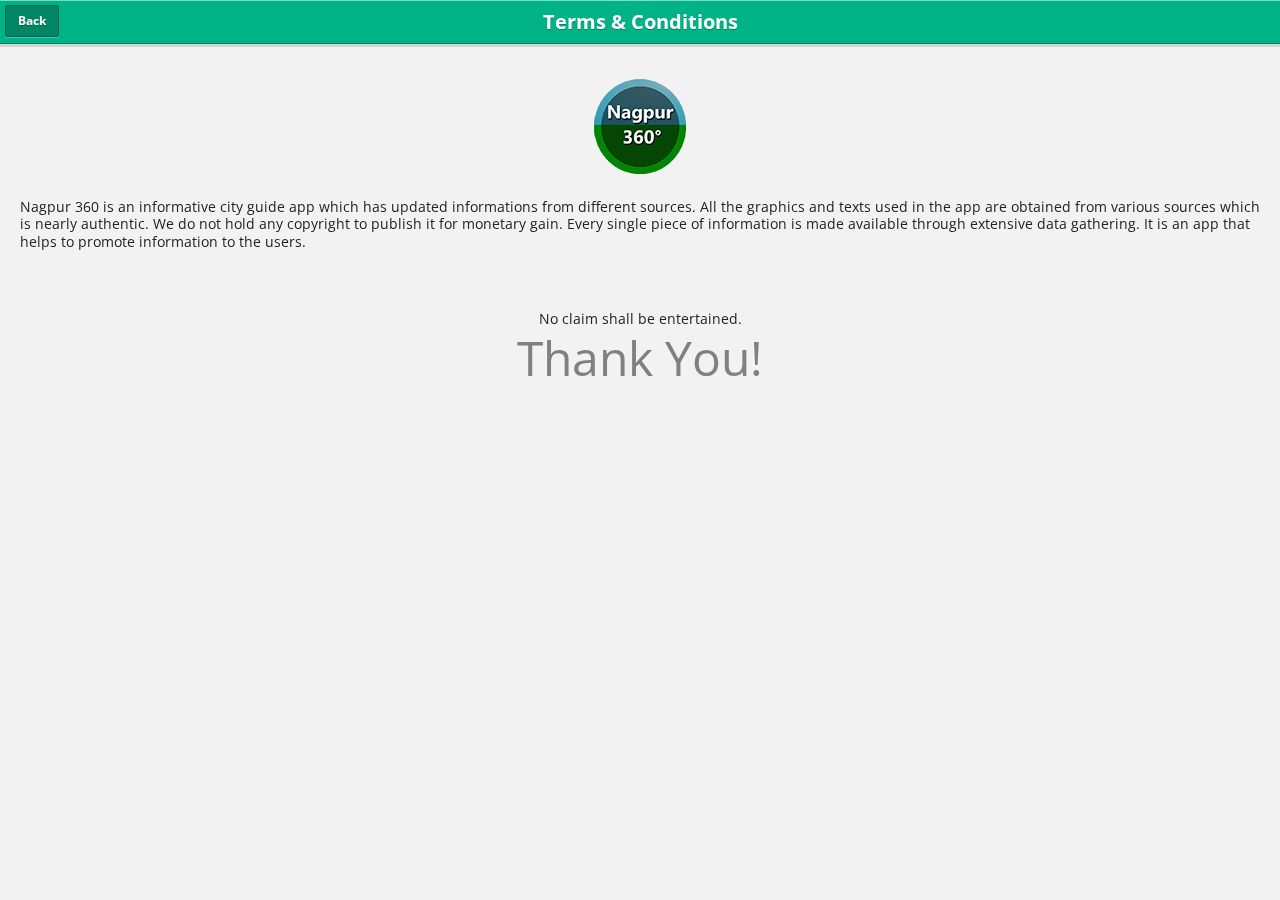
<file: terms.html>
<!DOCTYPE html>
<html>
	<head>
		<meta charset="utf-8">
		<title>Charu</title>

		<!-- Sets initial viewport load and disables zooming	-->
		<meta name="viewport" content="initial-scale=1, maximum-scale=1, user-scalable=no">

		<!-- Makes your prototype chrome-less once bookmarked to your phone's home screen -->
		<meta name="apple-mobile-web-app-capable" content="yes">
		<meta name="apple-mobile-web-app-status-bar-style" content="black">

		<!-- Set Apple icons for when prototype is saved to home screen -->
		<link rel="apple-touch-icon-precomposed" sizes="114x114" href="touch-icons/apple-touch-icon-114x114.png">
		<link rel="apple-touch-icon-precomposed" sizes="72x72" href="touch-icons/apple-touch-icon-72x72.png">
		<link rel="apple-touch-icon-precomposed" sizes="57x57" href="touch-icons/apple-touch-icon-57x57.png">

		<!-- Include the compiled Ratchet CSS -->
		<link rel="stylesheet" href="static/css/ratchet.css">
		<link rel="stylesheet" href="static/css/snap.css">
		<link rel="stylesheet" href="static/css/vine.css">

	</head>
	<body>
	
	<div class="snap-drawers">
				<div class="snap-drawer snap-drawer-left" id="left-drawer">
			<ul class="list">

				<li class="list-divider">Home</li>
					<li><a href="index.html"><img src="static/img/placeholders/50.gif" class="avatar"> Nagpur</a></li>

				<li class="list-divider">Explore</li>
					<li><a href="#">News</a></li>
					<li><a href="#">#ComingSoon</a></li>
				<li class="list-divider">App Related</li>
					<li><a href="#">Useful Links <span class="chevron"></span></a></li>
					<li><a href="#">New Features Guide <span class="chevron"></span></a></li>
					<li><a href="contact.html">Contact Us <span class="chevron"></span></a></li>
					<li><a href="terms.html">Terms &amp; Conditions <span class="chevron"></span></a></li>
					<li><center> v1.0 Dragon</br>&copy; 2016</br>Charu Gaurkar</center></li>
			</ul>
		</div>
	</div>

		<div id="content">
	
		<!-- Make sure all your bars are the first things in your <body> -->
		<header class="bar-title">
			<button class="button" id="toggle-left"><a href="index.html">Back</a></button>
			<h1 class="title">Terms &amp; Conditions</h1>
		</header>
		
		<!-- Wrap all non-bar HTML in the .content div (this is actually what scrolls) -->
		<!-- <div class="content">-->
		<div class="content">
			<div class="media">
				<center>
				<br><br><img src="static/logo.png"></center>
<p style="padding:20px;">
	Nagpur 360 is an informative city guide app which has updated informations from different sources. All the graphics and texts used in the app are obtained from various sources which is nearly authentic. We do not hold any copyright to publish it for monetary gain. Every single piece of information is made available through extensive data gathering. It is an app that helps to promote information to the users.  
</p>
<p style="padding:20px;">
	<center>No claim shall be entertained. <br>
	<font size="36" color="gray">Thank You!</font>
	</center>
	</p>
				

	<script type="text/javascript" src="static/js/ratchet.custom.js"></script>
	<script type="text/javascript" src="static/js/jquery.min.js"></script>
	<script type="text/javascript" src="static/js/app.js"></script>
	</body>
</html>
</file>
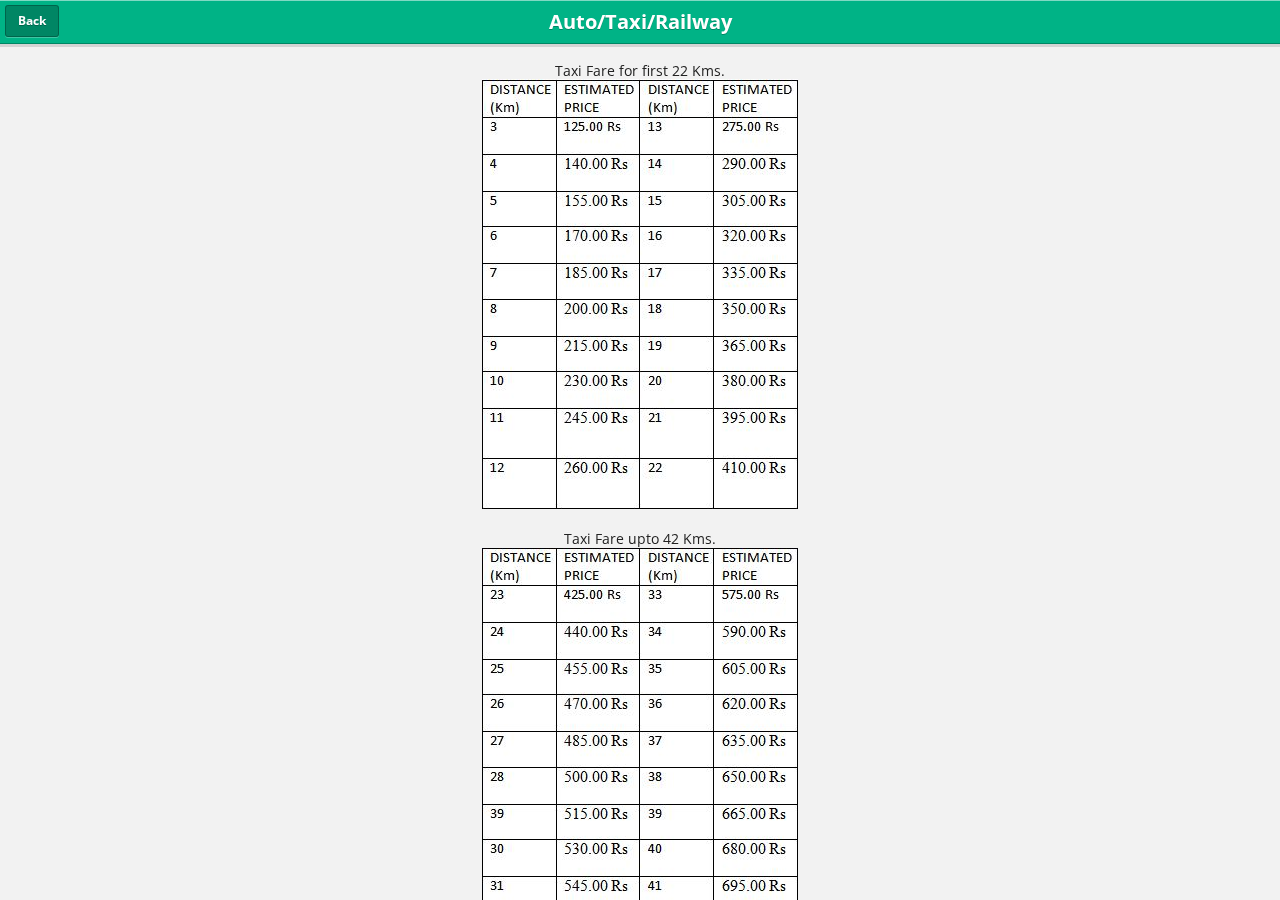
<file: transport.html>
<!DOCTYPE html>
<html>
	<head>
		<meta charset="utf-8">
		<title>Charu</title>

		<!-- Sets initial viewport load and disables zooming	-->
		<meta name="viewport" content="initial-scale=1, maximum-scale=1, user-scalable=no">

		<!-- Makes your prototype chrome-less once bookmarked to your phone's home screen -->
		<meta name="apple-mobile-web-app-capable" content="yes">
		<meta name="apple-mobile-web-app-status-bar-style" content="black">

		<!-- Set Apple icons for when prototype is saved to home screen -->
		<link rel="apple-touch-icon-precomposed" sizes="114x114" href="touch-icons/apple-touch-icon-114x114.png">
		<link rel="apple-touch-icon-precomposed" sizes="72x72" href="touch-icons/apple-touch-icon-72x72.png">
		<link rel="apple-touch-icon-precomposed" sizes="57x57" href="touch-icons/apple-touch-icon-57x57.png">

		<!-- Include the compiled Ratchet CSS -->
		<link rel="stylesheet" href="static/css/ratchet.css">
		<link rel="stylesheet" href="static/css/vine.css">

	</head>
	<body>
	

		<div id="content">
	
		<!-- Make sure all your bars are the first things in your <body> -->
		<header class="bar-title">
			<button class="button" id="toggle-left"><a href="index.html">Back</a></button>
			<h1 class="title">Auto/Taxi/Railway</h1>
		</header>
		
		<!-- Wrap all non-bar HTML in the .content div (this is actually what scrolls) -->
		<!-- <div class="content">-->
		<div class="content">
			<div class="media">
			<br>
			<center>
				<p><span>Taxi Fare for first 22 Kms.</span></p><img src="static/img/taxi1.JPG">
			</center><br>
			<center>
				<p><span>Taxi Fare upto 42 Kms.</span></p><img src="static/img/taxi2.JPG">
			</center>

	<script type="text/javascript" src="static/js/ratchet.custom.js"></script>
	<script type="text/javascript" src="static/js/jquery.min.js"></script>
	<script type="text/javascript" src="static/js/app.js"></script>
	</body>
</html>
</file>
<file: static/css/snap.css>
html, body {

  font-family: sans-serif;

  margin: 0;

  padding: 0;

  width: 100%;

  height: 100%;

  overflow: hidden;

}



.snap-content {

  position: absolute;

  top: 0;

  right: 0;

  bottom: 0;

  left: 0;

  width: auto;

  height: auto;

  z-index: 2;

  overflow: auto;

  -webkit-overflow-scrolling: touch;

  -webkit-transform: translate3d(0, 0, 0);

     -moz-transform: translate3d(0, 0, 0);

      -ms-transform: translate3d(0, 0, 0);

       -o-transform: translate3d(0, 0, 0);

          transform: translate3d(0, 0, 0);

}



.snap-drawers {

  position: absolute;

  top: 0;

  right: 0;

  bottom: 0;

  left: 0;

  width: auto;

  height: auto;

}



.snap-drawer {

  position: absolute;

  top: 0;

  right: auto;

  bottom: 0;

  left: auto;

  width: 265px;

  height: auto;

  overflow: auto;

  -webkit-overflow-scrolling: touch;

  -webkit-transition: width 0.3s ease;

     -moz-transition: width 0.3s ease;

      -ms-transition: width 0.3s ease;

       -o-transition: width 0.3s ease;

          transition: width 0.3s ease;

}



.snap-drawer-left {

  left: 0;

  z-index: 1;

}



.snap-drawer-right {

  right: 0;

  z-index: 1;

}



.snapjs-left .snap-drawer-right,

.snapjs-right .snap-drawer-left {

  display: none;

}



.snapjs-expand-left .snap-drawer-left,

.snapjs-expand-right .snap-drawer-right {

  width: 100%;

}
</file>
<file: static/css/vine.css>
/*
 * Imports
 */
@import url(http://fonts.googleapis.com/css?family=Open+Sans:400,600,700);

/*
 * Grid
 */
.clearfix:after,
.row:after,
.settings .group > div:after{
	content: ".";
	display: block;
	clear: both;
	visibility: hidden;
	line-height: 0;
	height: 0;
	}
.one-half,
.one-third,
.one-fourth{
	display: inline-block;
	float: left;
	}
.one-half{width: 50%;}
.one-third{width: 33%;}
.one-fourth{width: 25%;}

/*
 * Colors
 */
	/*
	 * Green
	 */
	.bar-title{
		background:#00b386;
		}
	.entry a{
		color: #00b386;
		font-weight: 600;
		}

/*
 * Body and Base
 */
body{
	background: #353534;
	font-family: 'Open Sans', sans-serif;
	}
#content{
	-webkit-box-shadow: 0 0 10px #000;
	-moz-box-shadow: 0 0 10px #000;
	box-shadow: 0 0 10px #000;
	background: #fff;
	height: 100%;
	position: relative;
	z-index: 999;
	}
img{
	max-width: 100%;
	}

/*
 * Drawers
 */
.snap-drawers .list{
	background: none;
	}
	.snap-drawers .list li{
		border-top: 1px solid rgba(255,255,255,0.10);
		border-bottom: 1px solid rgba(0,0,0,0.45);
		}
		.snap-drawers .list li:first-child{
			border-top: none;
			}
		.snap-drawers .list li:last-child{
			border-bottom: none;
			}
	.snap-drawers .list li.list-divider{
		box-shadow: none;
		background: rgba(255, 255, 255, 0.1);
		color: #E3E3DD;
		text-shadow: 0 1px 0 rgba(0, 0, 0, 0.25);
		top: 0;
		}
	.snap-drawers .list li,
	.snap-drawers .list li a{
		color: #E3E3DD;
		text-shadow: 0 1px 0 rgba(0, 0, 0, 0.35);
		}

/*
 * Toolbar
 */
.bar-title{
	border: none;
	
	-webkit-box-shadow: 0 3px 0 rgba(0,0,0,0.12), 0 -1px 0 rgba(0,0,0,0.25) inset, 0 1px 0 rgba(255,255,255,0.5) inset;
	   -moz-box-shadow: 0 3px 0 rgba(0,0,0,0.12), 0 -1px 0 rgba(0,0,0,0.25) inset, 0 1px 0 rgba(255,255,255,0.5) inset;
	        box-shadow: 0 3px 0 rgba(0,0,0,0.12), 0 -1px 0 rgba(0,0,0,0.25) inset, 0 1px 0 rgba(255,255,255,0.5) inset;
	}
	.bar-title .title{
		text-shadow: 0 1px rgba(0, 0, 0, 0.25);
		}
	.bar-title [class*="button"]{
		background: rgba(0,0,0,0.25);
		border: 1px solid rgba(0,0,0,0.25);
		
		border-top: none;
		text-shadow: 0 1px rgba(0, 0, 0, 0.25);
		
		-webkit-box-shadow: 0 1px 0 rgba(0,0,0,0.25) inset, 0 1px 0 rgba(255,255,255,0.25);
		   -moz-box-shadow: 0 1px 0 rgba(0,0,0,0.25) inset, 0 1px 0 rgba(255,255,255,0.25);
		        box-shadow: 0 1px 0 rgba(0,0,0,0.25) inset, 0 1px 0 rgba(255,255,255,0.25);
		}
		.bar-title [class*="button"]:active{
			background: rgba(0,0,0,0.5);
			}
.bar-standard.bar-header-secondary{
	top: 44px;
	background: #E3E3DD;
	z-index: 1;
	height: 53px;
	}
	.bar-standard.bar-header-secondary input[type="text"]{
		height: 25px;
		margin-top: 5px;
		padding: 16px 10px;
		}
	.bar-header-secondary ~ .content {
		top: 97px;
		}

/*
 * Lists
 */
.main-list.list li{
	padding: 20px 10px 20px 10px;
	}
.main-list.list li > a:not([class*="button"]){
	margin: -20px -10px -20px -10px;
	}
.main-list li a,
.main-list li a strong{
	text-align: center;
	font-weight: 600;
	font-size: 18px;
	color: #4C4C4B;
	}
.chevron:before,
.chevron:after{
	background: #cacac6;
	}

/*
 * Media Grid
 */
.media-grid{
	margin-bottom: 10px;
	}
.media-grid .row{
	margin-top: 10px;
	}
.media-grid > div{
	}
	.media-grid img{
		display: block;
		margin: 0 auto;
		max-width: 100%;
		-webkit-border-radius: 5px;
		   -moz-border-radius: 5px;
		        border-radius: 5px;
		}

/*
 * Typography
 */
.separator{
	background: #F2F2ED;
	text-align: center;
	border-top: 1px solid #E5E5E1;
	color: #807F7D;
	font-weight: 600;
	padding: 5px 0;
	border-bottom: 1px solid #E5E5E1;
	text-shadow: 0 1px 0 #FFF;

	-webkit-box-shadow: 0 1px 0 #FFF inset;
	   -moz-box-shadow: 0 1px 0 #FFF inset;
	        box-shadow: 0 1px 0 #FFF inset;
	}
.block-link{
	display: block;
	text-align: center;
	}
.light,
.entry .light,
a.light{
	color: #b0b0ab;
	}

/*
 * Tables
 */
table{
	width: 100%;
	}
table, 
table tr, 
table td{
	margin: 0;
	padding: 0;
	border-collapse: collapse;
	}
.link-table td{
	width: 50%;
	border: 1px solid #eee;
	border-collapse: collapse;
	}
	.link-table td a{
		padding: 10px 0;
		color: #4d4c4b;
		font-weight: 600;
		}
		
	/* Kill Borders */
	.link-table td:first-child{
		border-left: none;
		}
	.link-table td:last-child{
		border-right: none;
		}
	.link-table tr:first-child td{
		border-top: none;
		}
	.link-table tr:first-child td{
		border-bottom: 0;
		}

/*
 * Feed
 */
.feed{
	margin: 10px;
	}
	.feed .entry{
		margin-bottom: 20px;
		padding-bottom: 20px;
		border-bottom: 1px solid rgba(0,0,0,0.10);
		}
	.feed .avatar{
		float: left;
		}
	.feed .excerpt{
		font-size: 16px;
		}
	.feed .the-post{
		margin-top: 10px;
		color: #000;
		}
	.feed .entry-content{
		padding-left: 50px;
		}
	.feed .author span{
		float: right;
		color: #b0b0ab;
	}
	.feed hr{
		border: none;
		height: 1px;
		background: #e6e5e1;
		}
	.feed .entry a.light{
		margin: 15px 0;
		display: block;
		}

/*
 * Avatars
 */
.list .avatar{
	float: left;
	width: 25px;
	position: relative;
	top: -5px;
	margin-right: 10px;
	-webkit-border-radius: 2px;
	   -moz-border-radius: 2px;
	        border-radius: 2px;
	}

/*
 * Profile
 */
.profile{
	background: #3e3e3c;
	text-align: center;
	}
	.profile img,
	.settings img{
		background: #FFF;
		padding: 5px;
		margin-top: 30px;
		margin-bottom: 10px;
		-webkit-border-radius: 3px;
		   -moz-border-radius: 3px;
		        border-radius: 3px;
		-webkit-box-shadow: 0 1px 0 #CCC, 0 2px 0 #FFF;
		   -moz-box-shadow: 0 1px 0 #CCC, 0 2px 0 #FFF;
		        box-shadow: 0 1px 0 #CCC, 0 2px 0 #FFF;
		}
	.profile b{
		display: block;
		font-size: 20px;
		color: #ffffff;
		text-shadow: 0 1px 0 rgba(0,0,0,0.2);
		}
	.profile p{
		display: block;
		color: #dcdcd4;
		font-size: 16px;
		}
	.profile .relations{
		margin: 10px 0;
		color: #a0a19b;
		text-transform: uppercase;
		font-weight: bold;
		}
		.profile .relations span{
			font-weight: normal;
			}
		.profile .relations a{
			color: #fff;
			}
	.big-button{
		display: block;
		margin: 20px;
		background: #E4E4E0;
		border: none;
		color: #4F4F4D;
		font-size: 22px;
		line-height: 40px;
		-webkit-box-shadow: 0 2px 1px #000, 0 1px 0 #FFF inset;
		   -moz-box-shadow: 0 2px 1px #000, 0 1px 0 #FFF inset;
		        box-shadow: 0 2px 1px #000, 0 1px 0 #FFF inset;
		
		-webkit-border-radius: 5px;
		-moz-border-radius: 5px;
		border-radius: 5px;
		}
		.big-button.warning{
			margin: 20px 10px;
			background: #db5135;
			color: #fff;
			text-shadow: none;
			-webkit-box-shadow: 0 1px 0 #db5135 inset, 0 2px 0 rgba(255,255,255,0.3) inset, 0 -2px 0 rgba(0,0,0,0.2) inset;
			   -moz-box-shadow: 0 1px 0 #db5135 inset, 0 2px 0 rgba(255,255,255,0.3) inset, 0 -2px 0 rgba(0,0,0,0.2) inset;
			        box-shadow: 0 1px 0 #db5135 inset, 0 2px 0 rgba(255,255,255,0.3) inset, 0 -2px 0 rgba(0,0,0,0.2) inset;
		}
/*
 * Tabs
 */
.tabs ul{
	margin: 0;
	padding: 0;
	list-style-type: none;
	font-size: 0;
	}
	.tabs ul li{
		width: 50%;
		display: inline-block;
		}
		.tabs ul li a{
			font-size: 16px;
			display: block;
			background: #e2e2dd;
			color: #a0a19b;
			text-transform: uppercase;
			padding: 8px 0;
			}
			.tabs ul li.active a{
				background: #fff;
			}
		.tabs ul li a b{
			display: inline;
			color: #353534;
			font-size: inherit;
			text-shadow: none;
			}
		.tabs ul li:first-child a{
			margin-right: 5px;
			-webkit-border-top-right-radius: 5px;
			   -moz-border-top-right-radius: 5px;
			        border-top-right-radius: 5px;
			}
		.tabs ul li:last-child a{
			margin-left: 5px;
			-webkit-border-top-left-radius: 5px;
			   -moz-border-top-left-radius: 5px;
			        border-top-left-radius: 5px;
			}

/*
 * Settings
 */
.settings{
	background: #e3e3dd;
	padding-bottom: 20px;
	}
	.settings .center{
		text-align: center;
		}
	.settings img{
		-webkit-box-shadow: 0 1px 0 #CCC;
		   -moz-box-shadow: 0 1px 0 #CCC;
		        box-shadow: 0 1px 0 #CCC;
		}

	.settings .group{
		margin: 0 10px;
		background: #FFF;
		overflow: hidden;
		
		-webkit-box-shadow: 0 1px 2px rgba(0, 0, 0, 0.2);
		   -moz-box-shadow: 0 1px 2px rgba(0, 0, 0, 0.2);
		        box-shadow: 0 1px 2px rgba(0, 0, 0, 0.2);
		-webkit-border-radius: 5px;
		   -moz-border-radius: 5px;
		        border-radius: 5px;
		}
		.settings .group > div{
			border-bottom: 1px solid rgba(0,0,0,0.1);
			}
			.settings .group > div:last-child{
				border: none;
				}
		.settings .group input,
		.settings .group textarea{
			border: none;
			box-shadow: none;
			margin: 0;
			overflow: hidden;
			resize: none;
			outline: none;
			min-height: auto;
			font-size: 16px;
			}
			.settings .bold{
				font-weight: bold;
				font-size: 22px;
				}
			.settings .group.main{
				text-align: center;
				}
		.settings .group.main input,
		.settings .group.main textarea,
		.settings .group label{
			text-align: center;
			color: #282827;
			}
		.settings .group label{
			font-weight: bold;
			display: inline-block;
			padding-top: 13px;
			padding-left: 10px;
			}
		.settings .group label ~ input{
			display: inline-block;
			color: #afafab;
			text-align: right;
			width: 50%;
			float: right;
			}
			.settings .group > div a{
				display: block;
				padding-bottom: 10px;
				}
				.settings .group > div .chevron{
					display: inline-block;
					float: right;
					padding: 10px
					}
	.settings h5{
		text-align: left;
		margin: 20px;
		margin-bottom: 10px;
		text-transform: uppercase;
		font-size: 18px;
		color: #000;
		opacity: 0.2;
		}
</file>
<file: static/css/ratchet.css>
/**
 * ==================================
 * Ratchet v1.0.0
 * Licensed under The MIT License
 * http://opensource.org/licenses/MIT
 * ==================================
 */

/* Hard reset
-------------------------------------------------- */

html,
body,
div,
span,
iframe,
h1,
h2,
h3,
h4,
h5,
h6,
p,
blockquote,
pre,
a,
abbr,
acronym,
address,
big,
cite,
code,
del,
dfn,
em,
img,
ins,
kbd,
q,
s,
samp,
small,
strike,
strong,
sub,
sup,
tt,
var,
b,
u,
i,
center,
dl,
dt,
dd,
ol,
ul,
li,
fieldset,
form,
label,
legend,
table,
caption,
tbody,
tfoot,
thead,
tr,
th,
td,
article,
aside,
canvas,
details,
embed,
figure,
figcaption,
footer,
header,
hgroup,
menu,
nav,
output,
section,
summary,
time,
audio,
video {
  padding: 0;
  margin: 0;
  border: 0;
}

/* Prevents iOS text size adjust after orientation change, without disabling (Thanks to @necolas) */
html {
  -webkit-text-size-adjust: 100%;
      -ms-text-size-adjust: 100%;
}

/* Base styles
-------------------------------------------------- */

body {
  position: fixed;
  top: 0;
  right: 0;
  bottom: 0;
  left: 0;
  font: 14px/1.25 "Helvetica Neue", sans-serif;
  color: #222;
  background-color: #fff;
}

/* Universal link styling */
a {
  color: #ffffff;
  text-decoration: none;
  -webkit-tap-highlight-color: rgba(0, 0, 0, 0); /* Removes the dark touch outlines on links */
}

/* Wrapper to be used around all content not in .bar-title and .bar-tab */
.content {
  position: fixed;
  top: 0;
  right: 0;
  bottom: 0;
  left: 0;
  overflow: auto;
  background-color: #f2f2f2;
  -webkit-transition-property: top, bottom;
          transition-property: top, bottom;
  -webkit-transition-duration: .2s, .2s;  
          transition-duration: .2s, .2s;  
  -webkit-transition-timing-function: linear, linear;
          transition-timing-function: linear, linear;
  -webkit-overflow-scrolling: touch;
}

/* Hack to force all relatively and absolutely positioned elements still render while scrolling
   Note: This is a bug for "-webkit-overflow-scrolling: touch" */
.content > * {
  -webkit-transform: translateZ(0px);
          transform: translateZ(0px);
}

/* Utility wrapper to pad in components like forms, block buttons and segmented-controllers so they're not full-bleed */
.content-padded {
  padding: 10px;
}

/* Pad top/bottom of content so it doesn't hide behind .bar-title and .bar-tab.
   Note: For these to work, content must come after both bars in the markup */
.bar-title ~ .content {
  top: 44px;
}
.bar-tab ~ .content {
  bottom: 51px;
}
.bar-header-secondary ~ .content {
  top: 88px;
}/* General bar styles
-------------------------------------------------- */

[class*="bar-"] {
  position: fixed;
  right: 0;
  left: 0;
  z-index: 10;
  height: 44px;
  padding: 5px;
  box-sizing: border-box;
}

/* Modifier class to dock any bar below .bar-title */
.bar-header-secondary {
  top: 45px;
}

/* Modifier class to dock any bar to bottom of viewport */
.bar-footer {
  bottom: 0;
}

/* Generic bar for wrapping buttons, segmented controllers, etc. */
.bar-standard {
  background-color: #f2f2f2;
  background-image: -webkit-linear-gradient(top, #f2f2f2 0, #e5e5e5 100%);
  background-image: linear-gradient(to bottom, #f2f2f2 0, #e5e5e5 100%);
  border-bottom: 1px solid #aaa;
  box-shadow: inset 0 1px 1px -1px #fff;
}

/* Flip border position to top for footer bars */
.bar-footer.bar-standard,
.bar-footer-secondary.bar-standard {
  border-top: 1px solid #aaa;
  border-bottom-width: 0;
}

/* Title bar
-------------------------------------------------- */

/* Bar docked to top of viewport for showing page title and actions */
.bar-title {
  top: 0;
  display: -webkit-box;
  display: box;
  /*background-color: #1eb0e9;
  background-image: -webkit-linear-gradient(top, #1eb0e9 0, #109adc 100%);
  background-image: linear-gradient(to bottom, #fff 0, #000 100%);
  border-bottom: 1px solid #0e5895; */
  box-shadow: inset 0 1px 1px -1px rgba(255, 255, 255, .8);
  -webkit-box-orient: horizontal;
          box-orient: horizontal;
}

/* Centered text in the .bar-title */
.bar-title .title {
  position: absolute;
  top: 0;
  left: 0;
  display: block;
  width: 100%;
  font-size: 20px;
  font-weight: bold;
  line-height: 44px;
  color: #fff;
  text-align: center;
  text-shadow: 0 -1px rgba(0, 0, 0, .5);
  white-space: nowrap;
}

.bar-title > a:not([class*="button"]) {
  display: block;
  width: 100%;
  height: 100%;
}

/* Retain specified title color */
.bar-title .title a {
  color: inherit;
}

/* Tab bar
-------------------------------------------------- */

/* Bar docked to bottom used for primary app navigation */
.bar-tab {
  bottom: 0;
  height: 50px;
  padding: 0;
  /*background-color: #393939;
  background-image: -webkit-linear-gradient(top, #393939 0, #2b2b2b 100%);
  background-image: linear-gradient(to bottom, #393939 0, #2b2b2b 100%);*/
  border-top: 1px solid #000;
  border-bottom-width: 0;
  box-shadow: inset 0 1px 1px -1px rgba(255, 255, 255, .6);
}

/* Wrapper for individual tab */
.tab-inner {
  display: -webkit-box;
  display: box;
  height: 100%;
  list-style: none;
  -webkit-box-orient: horizontal;
          box-orient: horizontal;
}

/* Navigational tab */
.tab-item {
  height: 100%;
  padding-top: 9px;
  text-align: center;
  box-sizing: border-box;
  -webkit-box-flex: 1;
          box-flex: 1;
}

/* Active state for tab */
.tab-item.active {
  box-shadow: inset 0 0 20px rgba(0, 0, 0, .5);
}

/* Icon for tab  */
.tab-icon {
  display: block;
  height: 18px;
  margin: 0 auto;
}

/* Label for tab */
.tab-label {
  margin-top: 1px;
  font-size: 10px;
  font-weight: bold;
  color: #fff;
  text-shadow: 0 1px rgba(0, 0, 0, .3);
}

/* Buttons in title bars
-------------------------------------------------- */

/* Generic style for all buttons in .bar-title */
.bar-title [class*="button"] {
  position: relative;
  z-index: 10; /* Places buttons over full width title */
  font-size: 12px;
  line-height: 23px;
  color: #fff;
  text-shadow: 0 -1px 0 rgba(0, 0, 0, .3);
  background-color: #1eb0e9;
  background-image: -webkit-linear-gradient(top, #1eb0e9 0, #0984c6 100%);
  background-image: linear-gradient(to bottom, #1eb0e9 0, #0984c6 100%);
  border: 1px solid #0e5895;
  box-shadow: 0 1px rgba(255, 255, 255, .25);
  -webkit-box-flex: 0;
          box-flex: 0;
}


/* Hacky way to right align buttons outside of flex-box system
   Note: is only absolutely positioned button, would be better if flex-box had an "align right" option */
.bar-title .title + [class*="button"]:last-child,
.bar-title .button + [class*="button"]:last-child,
.bar-title [class*="button"].pull-right {
  position: absolute;
  top: 5px;
  right: 5px;
}

/* Override standard button active states */
.bar-title .button:active {
  color: #fff;
  background-color: #0876b1;
}

/* Directional buttons in title bars (thanks to @GregorAdams for solution - http://cssnerd.com/2011/11/30/the-best-pure-css3-ios-style-arrow-back-button/)
-------------------------------------------------- */

/* Add relative positioning so :before content is positioned properly */
.bar-title .button-prev,
.bar-title .button-next {
  position: relative;
}

/* Prev/next button base styles */
.bar-title .button-prev {
  margin-left: 7px; /* Push over to make room for :before content */
  border-left: 0;
  border-bottom-left-radius: 10px 15px;
  border-top-left-radius: 10px 15px;
}
.bar-title .button-next {
  margin-right: 7px; /* Push over to make room for :before content */
  border-right: 0;
  border-top-right-radius: 10px 15px;
  border-bottom-right-radius: 10px 15px;
}

/* Pointed part of directional button */
.bar-title .button-prev:before,
.bar-title .button-next:before {
  position: absolute;
  top: 2px;
  width: 27px;
  height: 27px;
  border-radius: 30px 100px 2px 40px / 2px 40px 30px 100px;
  content: '';
  box-shadow: inset 1px 0 #0e5895, inset 0 1px #0e5895;
  -webkit-mask-image: -webkit-gradient(linear, left top, right bottom, from(#000), color-stop(.33, #000), color-stop(.5, transparent), to(transparent));
                  mask-image: gradient(linear, left top, right bottom, from(#000), color-stop(.33, #000), color-stop(.5, transparent), to(transparent));
}
.bar-title .button-prev:before {
  left: -5px;
  background-image: -webkit-gradient(linear, left bottom, right top, from(#0984c6), to(#1eb0e9));
  background-image: gradient(linear, left bottom, right top, from(#0984c6), to(#1eb0e9));
  border-left: 1.5px solid rgba(255, 255, 255, .25);
  -webkit-transform: rotate(-45deg) skew(-10deg, -10deg);
          transform: rotate(-45deg) skew(-10deg, -10deg);
}
.bar-title .button-next:before {
  right: -5px;
  background-image: -webkit-gradient(linear, left bottom, right top, from(#1eb0e9), to(#0984c6));
  background-image: gradient(linear, left bottom, right top, from(#1eb0e9), to(#0984c6));
  border-top: 1.5px solid rgba(255, 255, 255, .25);
  -webkit-transform: rotate(135deg) skew(-10deg, -10deg);
          transform: rotate(135deg) skew(-10deg, -10deg);
}

/* Active states for the directional buttons */
.bar-title .button-prev:active,
.bar-title .button-next:active,
.bar-title .button-prev:active:before,
.bar-title .button-next:active:before {
  color: #fff;
  background-color: #0876b1;
  background-image: none;
}
.bar-title .button-prev:active:before,
.bar-title .button-next:active:before {
  content: '';
}
.bar-title .button-prev:active:before {
  box-shadow: inset 0 3px 3px rgba(0, 0, 0, .2);
}
.bar-title .button-next:active:before {
  box-shadow: inset 0 -3px 3px rgba(0, 0, 0, .2);
}

/* Block buttons in any bar
-------------------------------------------------- */

/* Add proper padding and replace buttons normal dropshadow with a shine from bar */
[class*="bar"] .button-block {
  padding: 7px 0;
  margin-bottom: 0;
  box-shadow: inset 0 1px 1px rgba(255, 255, 255, .4), 0 1px rgba(255, 255, 255, .8);
}

/* Override standard padding changes for .button-blocks */
[class*="bar"] .button-block:active {
  padding: 7px 0;
}

/* Segmented controller in any bar
-------------------------------------------------- */

/* Remove standard segmented bottom margin */
[class*="bar-"] .segmented-controller {
  margin-bottom: 0;
}

/* Add margins between segmented controllers and buttons */
[class*="bar-"] .segmented-controller + [class*="button"],
[class*="bar-"] [class*="button"] + .segmented-controller {
  margin-left: 5px;
}

/* Segmented controller in a title bar
-------------------------------------------------- */

.bar-title .segmented-controller {
  line-height: 18px;
  text-shadow: 0 -1px 0 rgba(0, 0, 0, 0.3);
  background-color: #1eb0e9;
  background-image: -webkit-linear-gradient(top, #1eb0e9 0, #0984c6 100%);
  background-image: linear-gradient(to bottom, #1eb0e9 0, #0984c6 100%);
  border: 1px solid #0e5895;
  border-radius: 3px;
  box-shadow: 0 1px rgba(255, 255, 255, .25);
  -webkit-box-flex: 1;
          box-flex: 1;
}

/* Set color for tab border and highlight */
.bar-title .segmented-controller li {
  border-left: 1px solid #0e5895;
  box-shadow: inset 1px 0 rgba(255, 255, 255, .25);
}

/* Remove inset shadow from first tab or one to the right of the active tab  */
.bar-title .segmented-controller .active + li,
.bar-title .segmented-controller li:first-child {
  box-shadow: none;
}

/* Remove left-hand border from first tab */
.bar-title .segmented-controller li:first-child {
  border-left-width: 0;
}

/* Depressed state (active) */
.bar-title .segmented-controller li.active {
  background-color: #0082c4;
  box-shadow: inset 0 1px 6px rgba(0, 0, 0, .3);
}

/* Set color of links to white */
.bar-title .segmented-controller li > a {
  color: #fff;
}


/* Search forms in standard bar
-------------------------------------------------- */

/* Position/size search bar within the bar */
.bar-standard input[type=search] {
  height: 32px;
  margin: 0;
}/* Lists
-------------------------------------------------- */

/* Remove usual bullet styles from list */
.list {
  margin-bottom: 10px;
  list-style: none;
  background-color: #fff;
}

/* Pad each list item and add dividers */
.list li {
  position: relative;
  padding: 20px 60px 20px 10px; /* Given extra right padding to accomodate counts, chevrons or buttons */
  border-bottom: 1px solid rgba(0, 0, 0, .1);
}

/* Give top border to first list items */
.list li:first-child {
  border-top: 1px solid rgba(0, 0, 0, .1);
}

/* If a list of links, make sure the child <a> takes up full list item tap area (want to avoid selecting child buttons though) */
.list li > a:not([class*="button"]) {
  position: relative;
  display: block;
  padding: inherit;
  margin: -20px -60px -20px -10px;
  color: inherit;
}

/* Inset list
-------------------------------------------------- */

.list.inset {
  width: auto;
  margin-right: 10px;
  margin-left: 10px;
  border: 1px solid rgba(0, 0, 0, .1);
  border-radius: 6px;
  box-sizing: border-box;
}

/* Remove border from first/last standard list items to avoid double border at top/bottom of lists */
.list.inset li:first-child {
  border-top-width: 0;
}
.list.inset li:last-child {
  border-bottom-width: 0;
}


/* List dividers
-------------------------------------------------- */

.list .list-divider {
  position: relative;
  top: -1px;
  padding-top: 6px;
  padding-bottom: 6px;
  font-size: 12px;
  font-weight: bold;
  line-height: 18px;
  text-shadow: 0 1px 0 rgba(255, 255, 255, .5);
  background-color: #f8f8f8;
  background-image: -webkit-linear-gradient(top, #f8f8f8 0, #eee 100%);
  background-image: linear-gradient(to bottom, #f8f8f8 0, #eee 100%);
  border-top: 1px solid rgba(0, 0, 0, .1);
  border-bottom: 1px solid rgba(0, 0, 0, .1);
  box-shadow: inset 0 1px 1px rgba(255, 255, 255, .4);
}

/* Rounding first divider on inset lists and remove border on the top */
.list.inset .list-divider:first-child {
  top: 0;
  border-top-width: 0;
  border-radius: 6px 6px 0 0;
}

/* Rounding last divider on inset lists */
.list.inset .list-divider:last-child {
  border-radius: 0 0 6px 6px;
}

/* Right-aligned subcontent in lists (chevrons, buttons, counts and toggles)
-------------------------------------------------- */
.list .chevron,
.list [class*="button"],
.list [class*="count"],
.list .toggle {
  position: absolute;
  top: 50%;
  right: 10px;
}

 /* Position chevrons/counts vertically centered on the right in list items */
.list .chevron,
.list [class*="count"] {
  margin-top: -10px; /* Half height of chevron */
}

/* Push count over if there's a sibling chevron */
.list .chevron + [class*="count"] {
  right: 30px;
}

/* Position buttons vertically centered on the right in list items */
.list [class*="button"] {
  left: auto;
  margin-top: -14px; /* Half height of button */
}

.list .toggle {
  margin-top: -15px; /* Half height of toggle */
}/* Forms
-------------------------------------------------- */

/* Force form elements to inherit font styles */
input,
textarea,
button,
select {
  font-family: inherit;
  font-size: inherit;
}

/* Stretch inputs/textareas to full width and add height to maintain a consistent baseline */
select,
textarea,
input[type="text"],
input[type=search],
input[type="password"],
input[type="datetime"],
input[type="datetime-local"],
input[type="date"],
input[type="month"],
input[type="time"],
input[type="week"],
input[type="number"],
input[type="email"],
input[type="url"],
input[type="tel"],
input[type="color"],
.input-group {
  width: 100%;
  height: 40px;
  padding: 10px;
  margin-bottom: 10px;
  background: #fff;
  border: 1px solid rgba(0, 0, 0, .2);
  border-radius: 3px;
  box-shadow: 0 1px 1px rgba(255, 255, 255, .2), inset 0 1px 1px rgba(0, 0, 0, .1);
  -webkit-appearance: none;
  box-sizing: border-box;
}

/* Fully round search input */
input[type=search] {
  height: 34px;
  font-size: 14px;
  border-radius: 30px;
}

/* Allow text area's height to grow larger than a normal input */
textarea {
  height: auto;
}

/* Style select button to look like part of the Ratchet's style */
select {
  height: auto;
  font-size: 14px;
  background-color: #f8f8f8;
  background-image: -webkit-linear-gradient(top, #f8f8f8 0%, #d4d4d4 100%);
  background-image: linear-gradient(to bottom, #f8f8f8 0%, #d4d4d4 100%);
  box-shadow: inset 0 1px 1px rgba(0, 0, 0, .1);
}


/* Input groups (cluster multiple inputs together into a single group)
-------------------------------------------------- */

/* Reset from initial form setup styles */
.input-group {
  width: auto;
  height: auto;
  padding: 0;
}

/* Remove spacing, borders, shadows and rounding since it all belongs on the .input-group not the input */
.input-group input {
  margin-bottom: 0;
  background-color: transparent;
  border: 0;
  border-bottom: 1px solid rgba(0, 0, 0, .2);
  border-radius: 0;
  box-shadow: none;
}

/* Remove bottom border on last input to avoid double bottom border */
.input-group input:last-child {
  border-bottom-width: 0;
}

/* Input groups with labels
-------------------------------------------------- */

/* To use labels with input groups, wrap a label and an input in an .input-row */
.input-row {
  overflow: hidden;
  border-bottom: 1px solid rgba(0, 0, 0, .2);
}

/* Remove bottom border on last input-row to avoid double bottom border */
.input-row:last-child {
  border-bottom-width: 0;
}

/* Labels get floated left with a set percentage width */
.input-row label {
  float: left;
  width: 25%;
  padding: 11px 10px 9px 13px; /* Optimizing the baseline for mobile. */
  font-weight: bold;
}

/* Actual inputs float to right of labels and also have a set percentage */
.input-row label + input {
  float: right;
  width: 65%;
  padding-left: 0;
  margin-bottom: 0;
  border-bottom: 0;
}/* General button styles
-------------------------------------------------- */

[class*="button"] {
  position: relative;
  display: inline-block;
  padding: 4px 12px;
  margin: 0;
  font-weight: bold;
  line-height: 18px;
  color: #333;
  text-align: center;
  text-shadow: 0 1px 0 rgba(255, 255, 255, 0.5);
  vertical-align: top;
  cursor: pointer;
  background-color: #f8f8f8;
  background-image: -webkit-linear-gradient(top, #f8f8f8 0, #d4d4d4 100%);
  background-image: linear-gradient(to bottom, #f8f8f8 0, #d4d4d4 100%);
  border: 1px solid rgba(0, 0, 0, .3);
  border-radius: 3px;
  box-shadow: inset 0 1px 1px rgba(255, 255, 255, .4), 0 1px 2px rgba(0, 0, 0, .05);
}

/* Active */
[class*="button"]:active {
  padding-top: 5px;
  padding-bottom: 3px;
  color: #333;
  background-color: #ccc;
  background-image: none;
  box-shadow: inset 0 3px 3px rgba(0, 0, 0, .2);
}

/* Button modifiers
-------------------------------------------------- */

/* Overriding styles for buttons with modifiers  */
.button-main,
.button-positive,
.button-negative {
  color: #fff;
  text-shadow: 0 -1px 0 rgba(0, 0, 0, .3);
}

/* Main button */
.button-main {
  background-color: #1eafe7;
  background-image: -webkit-linear-gradient(top, #1eafe7 0, #1a97c8 100%);
  background-image: linear-gradient(to bottom, #1eafe7 0, #1a97c8 100%);
  border: 1px solid #117aaa;
}

/* Positive button  */
.button-positive {
  background-color: #34ba15;
  background-image: -webkit-linear-gradient(top, #34ba15 0, #2da012 100%);
  background-image: linear-gradient(to bottom, #34ba15 0, #2da012 100%);
  border: 1px solid #278f0f;
}

/* Negative button  */
.button-negative {
  background-color: #e71e1e;
  background-image: -webkit-linear-gradient(top, #e71e1e 0,#c71a1a 100%);
  background-image: linear-gradient(to bottom, #e71e1e 0, #c71a1a 100%);
  border: 1px solid #b51a1a;
}

/* Active state for buttons with modifiers */
.button-main:active,
.button-positive:active,
.button-negative:active {
  color: #fff;
}
.button-main:active {
  background-color: #0876b1;
}
.button-positive:active {
  background-color: #298f11;
}
.button-negative:active {
  background-color: #b21a1a;
}

/* Block level buttons (full width buttons) */
.button-block {
  display: block;
  padding: 11px 0 13px;
  margin-bottom: 10px;
  font-size: 16px;
}

/* Active state for block level buttons */
.button-block:active {
  padding: 12px 0;
}

/* Counts in buttons
-------------------------------------------------- */

/* Generic styles for all counts within buttons */
[class*="button"] [class*="count"] {
  padding-top: 2px;
  padding-bottom: 2px;
  margin-right: -4px;
  margin-left: 4px;
  text-shadow: none;
  background-color: rgba(0, 0, 0, .2);
  box-shadow: inset 0 1px 1px -1px #000000, 0 1px 1px -1px #fff;
}

/* Position counts within block level buttons
   Note: These are absolutely positioned so that text of button isn't "pushed" by count and always
   stays at true center of button */
.button-block [class*="count"] {
  position: absolute;
  right: 0;
  padding-top: 4px;
  padding-bottom: 4px;
  margin-right: 10px;
}/* Chevrons
-------------------------------------------------- */

.chevron {
  display: block;
  height: 20px;
}

/* Base styles for both 1/2's of the chevron */
.chevron:before,
.chevron:after {
  position: relative;
  display: block;
  width: 12px;
  height: 4px;
  background-color: #999;
  content: '';
}

/* Position and rotate respective 1/2's of the chevron */
.chevron:before {
  top: 5px;
  -webkit-transform: rotate(45deg);
          transform: rotate(45deg);
}
.chevron:after {
  top: 7px;
  -webkit-transform: rotate(-45deg);
          transform: rotate(-45deg);
}/* General count styles
-------------------------------------------------- */

[class*="count"] {
  display: inline-block;
  padding: 4px 9px;
  font-size: 12px;
  font-weight: bold;
  line-height: 13px;
  color: #fff;
  background-color: rgba(0, 0, 0, .3);
  border-radius: 100px;
}

/* Count modifiers
-------------------------------------------------- */

/* Overriding styles for counts with modifiers  */
.count-main,
.count-positive,
.count-negative {
  color: #fff;
  text-shadow: 0 -1px 0 rgba(0, 0, 0, .3);
}

/* Main count  */
.count-main {
  background-color: #1eafe7;
  background-image: -webkit-linear-gradient(top, #1eafe7 0, #1a97c8 100%);
  background-image: linear-gradient(to bottom, #1eafe7 0, #1a97c8 100%);
}

/* Positive count  */
.count-positive {
  background-color: #34ba15;
  background-image: -webkit-linear-gradient(top, #34ba15 0, #2da012 100%);
  background-image: linear-gradient(to bottom, #34ba15 0, #2da012 100%);
}

/* Negative count  */
.count-negative {
  background-color: #e71e1e;
  background-image: -webkit-linear-gradient(top, #e71e1e 0,#c71a1a 100%);
  background-image: linear-gradient(to bottom, #e71e1e 0, #c71a1a 100%);
}/* Segmented controllers
-------------------------------------------------- */

.segmented-controller {
  display: -webkit-box;
  display: box;
  margin-bottom: 10px;
  overflow: hidden;
  font-size: 12px;
  font-weight: bold;
  text-shadow: 0 1px rgba(255, 255, 255, .5);
  list-style: none;
  background-color: #f8f8f8;
  background-image: -webkit-linear-gradient(top, #f8f8f8 0, #d4d4d4 100%);
  background-image: linear-gradient(to bottom, #f8f8f8 0, #d4d4d4 100%);
  border: 1px solid #aaa;
  border-radius: 3px;
  box-shadow: inset 0 1px rgba(255, 255, 255, 0.5), 0 1px rgba(255, 255, 255, .8);
  -webkit-box-orient: horizontal;
          box-orient: horizontal;
}

/* Section within controller */
.segmented-controller li {
  overflow: hidden;
  text-align: center;
  white-space: nowrap;
  border-left: 1px solid #aaa;
  box-shadow: inset 1px 0 rgba(255, 255, 255, .5);
  -webkit-box-flex: 1;
          box-flex: 1;
}

/* Link that fills each section */
.segmented-controller li > a {
  display: block;
  padding: 8px 16px;
  overflow: hidden;
  line-height: 15px;
  color: #333;
  text-overflow: ellipsis;
}

/* Remove border-left and shadow from first section */
.segmented-controller li:first-child {
  border-left-width: 0;
  box-shadow: none;
}

/* Active segment of controller */
.segmented-controller li.active {
  background-color: #ccc;
  box-shadow: inset 0 1px 5px rgba(0, 0, 0, .3);
}

.segmented-controller-item {
  display: none;
}

.segmented-controller-item.active {
  display: block;
}/* Popovers (to be used with popovers.js)
-------------------------------------------------- */

.popover {
  position: fixed;
  top: 55px;
  left: 50%;
  z-index: 20;
  display: none;
  width: 280px;
  padding: 5px;
  margin-left: -146px;
  background-color: #555;
  background-image: -webkit-linear-gradient(top, #555 5%, #555 6%, #111 30%);
  background-image: linear-gradient(to bottom, #555 5%, #555 6%,#111 30%);
  border: 1px solid #111;
  border-radius: 6px;
  opacity: 0;
  box-shadow: inset 0 1px 1px -1px #fff, 0 3px 10px rgba(0, 0, 0, .3);
  -webkit-transform: translate3d(0, -15px, 0);
          transform: translate3d(0, -15px, 0);
  -webkit-transition: -webkit-transform 0.2s ease-in-out, opacity 0.2s ease-in-out;
                  transition: transform 0.2s ease-in-out, opacity 0.2s ease-in-out;
}

/* Caret on top of popover using CSS triangles (thanks to @chriscoyier for solution) */
.popover:before,
.popover:after {
  position: absolute;
  left: 50%;
  width: 0;
  height: 0;
  content: '';
}
.popover:before {
  top: -20px;
  margin-left: -21px;
  border-right: 21px solid transparent;
  border-bottom: 21px solid #111;
  border-left: 21px solid transparent;
}
.popover:after {
  top: -19px;
  margin-left: -20px;
  border-right: 20px solid transparent;
  border-bottom: 20px solid #555;
  border-left: 20px solid transparent;
}

/* Wrapper for a title and buttons */
.popover-header {
  display: -webkit-box;
  display: box;
  height: 34px;
  margin-bottom: 5px;
}

/* Centered title for popover */
.popover-header .title {
  position: absolute;
  top: 0;
  left: 0;
  width: 100%;
  margin: 15px 0;
  font-size: 16px;
  font-weight: bold;
  line-height: 12px;
  color: #fff;
  text-align: center;
  text-shadow: 0 -1px rgba(0, 0, 0, .5);
}

/* Generic style for all buttons in .popover-header */
.popover-header [class*="button"] {
  z-index: 25;
  font-size: 12px;
  line-height: 22px;
  color: #fff;
  text-shadow: 0 -1px 0 rgba(0, 0, 0, .3);
  background-color: #454545;
  background-image: -webkit-linear-gradient(top, #454545 0, #353535 100%);
  background-image: linear-gradient(to bottom, #454545 0, #353535 100%);
  border: 1px solid #111;
  -webkit-box-flex: 0;
          box-flex: 0;
}

/* Hacky way to right align buttons outside of flex-box system
   Note: is only absolutely positioned button, would be better if flex-box had an "align right" option */
.popover-header .title + [class*="button"]:last-child,
.popover-header .button + [class*="button"]:last-child,
.popover-header [class*="button"].pull-right {
  position: absolute;
  top: 5px;
  right: 5px;
}

/* Active state for popover header buttons */
.popover-header .button:active {
  color: #fff;
  background-color: #0876b1;
}

/* Popover animation
-------------------------------------------------- */

.popover.visible {
  opacity: 1;
  -webkit-transform: translate3d(0, 0, 0);
          transform: translate3d(0, 0, 0);
}

/* Backdrop (used as invisible touch escape)
-------------------------------------------------- */

.backdrop {
  position: fixed;
  top: 0;
  right: 0;
  bottom: 0;
  left: 0;
  z-index: 10;
}

/* Block level buttons in popovers
-------------------------------------------------- */

/* Positioning and giving darker border to look sharp against dark popover */
.popover .button-block {
  margin-bottom: 5px;
  border: 1px solid #111;
}

/* Remove extra margin on bottom of last button */
.popover .button-block:last-child {
  margin-bottom: 0;
}

/* Lists in popovers
-------------------------------------------------- */

.popover .list {
  width: auto;
  max-height: 250px;
  margin-right: 0;
  margin-bottom: 0;
  margin-left: 0;
  overflow: auto;
  background-color: #fff;
  border: 1px solid #000;
  border-radius: 3px;
  -webkit-overflow-scrolling: touch;
}/* Slider styles (to be used with sliders.js)
-------------------------------------------------- */

/* Width/height of slider */
.slider,
.slider > li {
  width: 100%;
  height: 200px;
}

/* Outer wrapper for slider */
.slider {
  overflow: hidden;
  background-color: #000;
}

/* Inner wrapper for slider (width of all slides together) */
.slider > ul {
  position: relative;
  font-size: 0; /* Remove spaces from inline-block children */
  white-space: nowrap;
  -webkit-transition: all 0 linear;
          transition: all 0 linear;
}

/* Individual slide */
.slider > ul > li {
  display: inline-block;
  vertical-align: top; /* Ensure that li always aligns to top */
  width: 100%; 
  height: 100%;
}

/* Required reset of font-size to same as standard body */
.slider > ul > li > * {
  font-size: 14px;
}/* Toggle styles (to be used with toggles.js)
-------------------------------------------------- */

.toggle {
  position: relative;
  width: 75px;
  height: 28px;
  background-color: #eee;
  border: 1px solid #bbb;
  border-radius: 20px;
  box-shadow: inset 0 0 4px rgba(0, 0, 0, .1);
}

/* Text indicating "on" or "off". Default is "off" */
.toggle:before {
  position: absolute;
  right: 13px;
  font-weight: bold;
  line-height: 28px;
  color: #777;
  text-shadow: 0 1px #fff;
  text-transform: uppercase;
  content: "Off";
}

/* Sliding handle */
.toggle-handle {
  position: absolute;
  top: -1px;
  left: -1px;
  z-index: 2;
  width: 28px;
  height: 28px;
  background-color: #fff;
  background-image: -webkit-linear-gradient(top, #fff 0, #f2f2f2 100%);
  background-image: linear-gradient(to bottom, #fff 0, #f2f2f2 100%);
  border: 1px solid rgba(0, 0, 0, .2);
  border-radius: 100px;
  -webkit-transition: -webkit-transform 0.1s ease-in-out, border 0.1s ease-in-out;
                  transition: transform 0.1s ease-in-out, border 0.1s ease-in-out;
}

/* Active state for toggle */
.toggle.active {
  background-color: #19a8e4;
  background-image: -webkit-linear-gradient(top, #088cd4 0, #19a8e4 100%);
  background-image: linear-gradient(to bottom, #088cd4 0, #19a8e4 100%);
  border: 1px solid #096c9d;
  box-shadow: inset 0 0 15px rgba(255, 255, 255, .25);
}

/* Active state for toggle handle */
.toggle.active .toggle-handle {
  border-color: #0a76ad;
  -webkit-transform: translate3d(48px,0,0);
          transform: translate3d(48px,0,0);
}

/* Change "off" to "on" for active state */
.toggle.active:before {
  right: auto;
  left: 15px;
  color: #fff;
  text-shadow: 0 -1px rgba(0, 0, 0, 0.25);
  content: "On";
}/* Push styles (to be used with push.js)
-------------------------------------------------- */

/* Fade animation */
.content.fade {
  left: 0;
  opacity: 0;
  -webkit-transition: opacity .2s ease-in-out;
          transition: opacity .2s ease-in-out;
}
.content.fade.in {
  opacity: 1;
}

/* Slide animation */
.content.slide {
  -webkit-transform: translate3d(0, 0, 0);
          transform: translate3d(0, 0, 0);
 -webkit-transition: -webkit-transform .25s ease-in-out;
         transition:         transform .25s ease-in-out;
}
.content.slide.left {
  -webkit-transform: translate3d(-100%, 0, 0);
          transform: translate3d(-100%, 0, 0);
}
.content.slide.right {
  -webkit-transform: translate3d(100%, 0, 0);
          transform: translate3d(100%, 0, 0);
}
</file>
